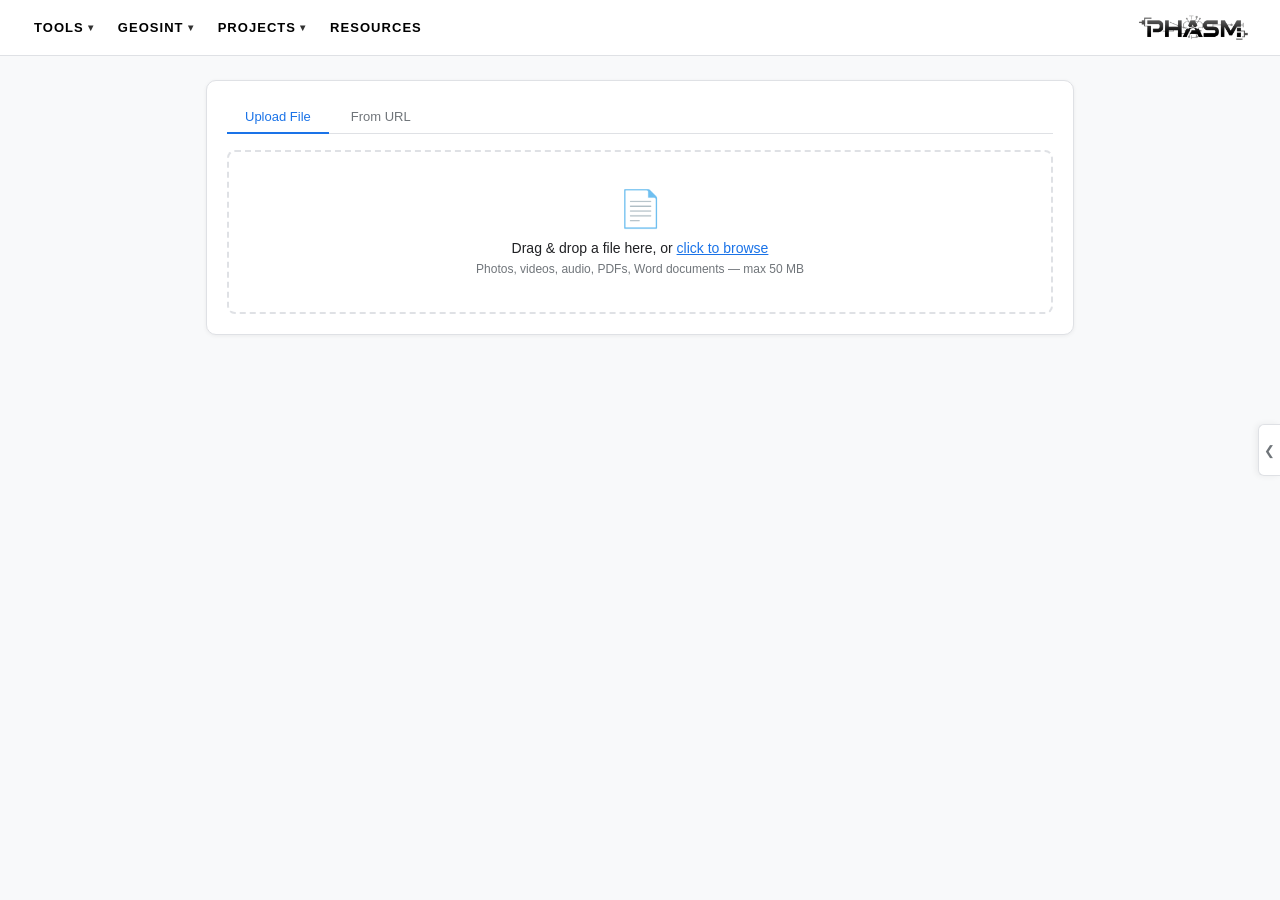
<file: static/metadata.html>
<!DOCTYPE html>
<html lang="en">
<head>
  <meta charset="UTF-8">
  <meta name="viewport" content="width=device-width, initial-scale=1.0">
  <title>Metadata Extractor — OSINTel-toolkit</title>
  <link rel="stylesheet" href="/static/style.css">
</head>
<body class="meta-page">

<!-- App header -->
<header class="app-header">
  <nav class="app-nav">
    <div class="nav-group">
      <button class="nav-group-btn" aria-expanded="false">TOOLS <span class="nav-caret">&#9662;</span></button>
      <div class="nav-dropdown">
        <a href="/" class="nav-dropdown-item">Telegram Scraper</a>
        <a href="/weblinks" class="nav-dropdown-item">Web Link Scraper</a>
      </div>
    </div>
    <div class="nav-group">
      <button class="nav-group-btn" aria-expanded="false">GEOSINT <span class="nav-caret">&#9662;</span></button>
      <div class="nav-dropdown">
        <a href="/shadowmap" class="nav-dropdown-item">ShadowMap</a>
        <a href="/metadata" class="nav-dropdown-item active">Metadata Extractor</a>
        <a href="/imgsearch" class="nav-dropdown-item">Image Reverse Search</a>
      </div>
    </div>
    <div class="nav-group">
      <button class="nav-group-btn" aria-expanded="false">PROJECTS <span class="nav-caret">&#9662;</span></button>
      <div class="nav-dropdown">
        <a href="#" class="nav-dropdown-item" onclick="window.phasmSidebar&&window.phasmSidebar.open('create');return false;">Create Project</a>
        <a href="#" class="nav-dropdown-item" onclick="window.phasmSidebar&&window.phasmSidebar.open('choose');return false;">Choose Project</a>
        <a href="#" class="nav-dropdown-item" onclick="window.phasmSidebar&&window.phasmSidebar.open('view');return false;">View Project</a>
      </div>
    </div>
    <a href="/resources" class="nav-direct-link">RESOURCES</a>
  </nav>
  <a href="/" class="app-logo">
    <img src="/static/phasm-logo.png" alt="OSINTel-toolkit">
  </a>
</header>

<div class="meta-body">

  <!-- Input panel -->
  <div class="meta-input-panel">
    <div class="meta-tabs">
      <button class="meta-tab active" id="tab-upload">Upload File</button>
      <button class="meta-tab" id="tab-url">From URL</button>
    </div>

    <!-- Upload tab -->
    <div class="meta-tab-panel" id="panel-upload">
      <div class="meta-dropzone" id="meta-dropzone">
        <input type="file" id="meta-file-input" class="meta-file-input"
          accept="image/*,video/*,audio/*,.pdf,.docx,.doc,.xlsx,.xls,.pptx,.ppt">
        <div class="meta-drop-icon">&#128196;</div>
        <div class="meta-drop-label">Drag &amp; drop a file here, or <span class="meta-drop-link">click to browse</span></div>
        <div class="meta-drop-hint">Photos, videos, audio, PDFs, Word documents — max 50 MB</div>
      </div>
    </div>

    <!-- URL tab -->
    <div class="meta-tab-panel hidden" id="panel-url">
      <div class="meta-url-row">
        <input type="url" id="meta-url-input" class="meta-url-input" placeholder="https://example.com/photo.jpg" autocomplete="off">
        <button id="meta-url-btn" class="meta-go-btn">Extract</button>
      </div>
      <div class="meta-url-hint">Enter a direct link to a file (image, PDF, audio, etc.)</div>
    </div>
  </div>

  <!-- Status -->
  <div class="meta-status" id="meta-status" style="display:none">
    <div class="mini-spin"></div>
    <span id="meta-status-text">Extracting metadata...</span>
  </div>

  <!-- Results -->
  <div class="meta-results" id="meta-results" style="display:none">
    <div class="meta-results-header">
      <div class="meta-results-title" id="meta-results-title"></div>
      <div class="meta-results-actions">
        <button class="meta-action-btn meta-pdf-btn" id="meta-pdf-btn">Export PDF</button>
        <button class="meta-action-btn meta-project-btn" id="meta-project-btn">Add to Project</button>
        <button class="meta-action-btn meta-clear-btn" id="meta-clear-btn">Clear</button>
      </div>
    </div>

    <!-- GPS map banner (shown when GPS coords found) -->
    <div class="meta-gps-banner" id="meta-gps-banner" style="display:none">
      <span class="meta-gps-icon">&#128205;</span>
      <span id="meta-gps-coords"></span>
      <div class="meta-gps-links" id="meta-gps-links"></div>
    </div>

    <div class="meta-categories" id="meta-categories"></div>
  </div>

</div>

<!-- Right sidebar -->
<div class="right-sidebar" id="right-sidebar"></div>
<button class="sidebar-tab" id="sidebar-tab" title="Show sidebar">&#10094;</button>

<script>
'use strict';

var currentData = null;

// ── Tabs ───────────────────────────────────────────────────────────────────
document.getElementById('tab-upload').addEventListener('click', function() { switchTab('upload'); });
document.getElementById('tab-url').addEventListener('click',    function() { switchTab('url'); });

function switchTab(name) {
  document.querySelectorAll('.meta-tab').forEach(function(t) { t.classList.remove('active'); });
  document.querySelectorAll('.meta-tab-panel').forEach(function(p) { p.classList.add('hidden'); });
  document.getElementById('tab-' + name).classList.add('active');
  document.getElementById('panel-' + name).classList.remove('hidden');
}

// ── Drag & drop / file input ───────────────────────────────────────────────
var dropzone  = document.getElementById('meta-dropzone');
var fileInput = document.getElementById('meta-file-input');

dropzone.addEventListener('click', function(e) {
  if (e.target !== fileInput) fileInput.click();
});

dropzone.addEventListener('dragover', function(e) {
  e.preventDefault(); dropzone.classList.add('dragover');
});
dropzone.addEventListener('dragleave', function() { dropzone.classList.remove('dragover'); });
dropzone.addEventListener('drop', function(e) {
  e.preventDefault(); dropzone.classList.remove('dragover');
  var file = e.dataTransfer.files[0];
  if (file) uploadFile(file);
});

fileInput.addEventListener('change', function() {
  if (fileInput.files[0]) uploadFile(fileInput.files[0]);
});

function uploadFile(file) {
  setLoading('Extracting metadata from ' + file.name + '...');
  var form = new FormData();
  form.append('file', file);
  fetch('/api/metadata/upload', { method: 'POST', body: form })
    .then(function(r) { if (!r.ok) return r.json().then(function(d) { throw new Error(d.detail || 'HTTP ' + r.status); }); return r.json(); })
    .then(function(data) { setLoading(false); showResults(data); })
    .catch(function(e) { showError(e.message); });
}

// ── URL extraction ─────────────────────────────────────────────────────────
document.getElementById('meta-url-btn').addEventListener('click', doUrlExtract);
document.getElementById('meta-url-input').addEventListener('keydown', function(e) {
  if (e.key === 'Enter') doUrlExtract();
});

function doUrlExtract() {
  var url = document.getElementById('meta-url-input').value.trim();
  if (!url) return;
  setLoading('Downloading and extracting metadata...');
  fetch('/api/metadata/url', {
    method: 'POST',
    headers: { 'Content-Type': 'application/json' },
    body: JSON.stringify({ url: url })
  })
  .then(function(r) { if (!r.ok) return r.json().then(function(d) { throw new Error(d.detail || 'HTTP ' + r.status); }); return r.json(); })
  .then(function(data) { setLoading(false); showResults(data); })
  .catch(function(e) { showError(e.message); });
}

// ── Render results ─────────────────────────────────────────────────────────
function showResults(data) {
  currentData = data;
  document.getElementById('meta-results').style.display = '';
  document.getElementById('meta-results-title').textContent = data.filename + ' \u00b7 ' + data.mime_type;

  // GPS banner
  var gpsBanner = document.getElementById('meta-gps-banner');
  if (data.gps) {
    var lat = data.gps.lat, lon = data.gps.lon;
    document.getElementById('meta-gps-coords').textContent =
      'GPS: ' + Math.abs(lat).toFixed(6) + '\u00b0 ' + (lat >= 0 ? 'N' : 'S') + ',  ' +
      Math.abs(lon).toFixed(6) + '\u00b0 ' + (lon >= 0 ? 'E' : 'W');
    var linksEl = document.getElementById('meta-gps-links');
    linksEl.textContent = '';
    [
      ['Google Maps', 'https://maps.google.com/?q=' + lat + ',' + lon],
      ['OpenStreetMap', 'https://www.openstreetmap.org/?mlat=' + lat + '&mlon=' + lon + '&zoom=15'],
    ].forEach(function(item) {
      var a = document.createElement('a');
      a.href = item[1]; a.target = '_blank'; a.rel = 'noopener noreferrer';
      a.textContent = item[0]; a.className = 'meta-gps-map-link';
      linksEl.appendChild(a);
    });
    gpsBanner.style.display = '';
  } else {
    gpsBanner.style.display = 'none';
  }

  // Categories
  var cats = document.getElementById('meta-categories');
  cats.textContent = '';
  data.categories.forEach(function(cat) {
    var card = document.createElement('div');
    card.className = 'meta-card';

    var hdr = document.createElement('div');
    hdr.className = 'meta-card-hdr';
    hdr.textContent = cat.name;
    card.appendChild(hdr);

    var table = document.createElement('table');
    table.className = 'meta-table';
    cat.fields.forEach(function(f) {
      var tr = document.createElement('tr');
      var th = document.createElement('th');
      th.className = 'meta-th'; th.textContent = f.key;
      var td = document.createElement('td');
      td.className = 'meta-td';

      // Render map links as clickable
      if (f.key === 'Google Maps' || f.key === 'OpenStreetMap') {
        var a = document.createElement('a');
        a.href = f.value; a.target = '_blank'; a.rel = 'noopener noreferrer';
        a.textContent = f.value; td.appendChild(a);
      } else {
        td.textContent = f.value;
      }

      // Copy button
      var copyBtn = document.createElement('button');
      copyBtn.className = 'meta-copy-btn'; copyBtn.title = 'Copy';
      copyBtn.textContent = '\u29C5';
      copyBtn.addEventListener('click', function() {
        navigator.clipboard.writeText(f.value).then(function() {
          copyBtn.textContent = '\u2713';
          setTimeout(function() { copyBtn.textContent = '\u29C5'; }, 1500);
        });
      });
      td.appendChild(copyBtn);

      tr.appendChild(th); tr.appendChild(td);
      table.appendChild(tr);
    });
    card.appendChild(table);
    cats.appendChild(card);
  });
}

function setLoading(msg) {
  document.getElementById('meta-results').style.display = 'none';
  var s = document.getElementById('meta-status');
  if (msg) {
    document.getElementById('meta-status-text').textContent = msg;
    s.style.display = 'flex';
  } else {
    s.style.display = 'none';
  }
}

function showError(msg) {
  document.getElementById('meta-status').style.display = 'flex';
  document.querySelector('#meta-status .mini-spin').style.display = 'none';
  document.getElementById('meta-status-text').textContent = 'Error: ' + msg;
}

document.getElementById('meta-clear-btn').addEventListener('click', function() {
  currentData = null;
  document.getElementById('meta-results').style.display = 'none';
  document.getElementById('meta-status').style.display = 'none';
  document.querySelector('#meta-status .mini-spin').style.display = '';
  fileInput.value = '';
  document.getElementById('meta-url-input').value = '';
});

// ── Local toast ────────────────────────────────────────────────────────────
function metaToast(msg, isErr) {
  var t = document.getElementById('toast');
  if (!t) {
    t = document.createElement('div'); t.id = 'toast';
    t.className = 'toast hidden'; document.body.appendChild(t);
  }
  t.textContent = msg;
  t.className = 'toast ' + (isErr ? 'err' : 'ok');
  clearTimeout(t._timer);
  t._timer = setTimeout(function() { t.className = 'toast hidden'; }, 3500);
}

// ── Add to Project ─────────────────────────────────────────────────────────
document.getElementById('meta-project-btn').addEventListener('click', function() {
  if (!currentData) return;

  var btn = document.getElementById('meta-project-btn');

  // Resolve active project directly from localStorage
  var activeProject = null;
  try { activeProject = JSON.parse(localStorage.getItem('phasm_project') || 'null'); } catch(e) {}

  if (!activeProject) {
    metaToast('No active project — open Projects \u2192 Choose Project first.', true);
    return;
  }

  btn.disabled = true; btn.textContent = 'Saving\u2026';

  var html = buildMetaPdfHtml(currentData);
  var stem = currentData.filename.replace(/\.[^.]+$/, '').replace(/[^a-zA-Z0-9_\-]/g, '_');
  var sourceRef = new Date().toISOString().slice(0, 10) + '_' + stem;

  fetch('/api/projects/' + activeProject.id + '/file', {
    method: 'POST',
    headers: { 'Content-Type': 'application/json' },
    body: JSON.stringify({ source_type: 'Metadata Extractor', source_ref: sourceRef, content: html })
  })
  .then(function(r) { if (!r.ok) return r.json().then(function(d) { throw new Error(d.detail || 'HTTP ' + r.status); }); return r.json(); })
  .then(function() {
    btn.disabled = false; btn.textContent = 'Add to Project';
    metaToast('Saved to "' + sourceRef + '.html" in "' + activeProject.name + '".');
  })
  .catch(function(e) {
    btn.disabled = false; btn.textContent = 'Add to Project';
    metaToast('Export failed: ' + e.message, true);
  });
});

// ── PDF export ─────────────────────────────────────────────────────────────
document.getElementById('meta-pdf-btn').addEventListener('click', function() {
  if (!currentData) return;
  var html = buildMetaPdfHtml(currentData);
  var blob = new Blob([html], { type: 'text/html; charset=utf-8' });
  var blobUrl = URL.createObjectURL(blob);
  var win = window.open(blobUrl, '_blank');
  if (!win) { alert('Please allow popups for this site to export PDF.'); URL.revokeObjectURL(blobUrl); return; }
  win.addEventListener('load', function() { win.print(); URL.revokeObjectURL(blobUrl); });
});

function escH(s) {
  if (s == null) return '';
  return String(s).replace(/&/g,'&amp;').replace(/</g,'&lt;').replace(/>/g,'&gt;').replace(/"/g,'&quot;');
}

function buildMetaPdfHtml(data) {
  var catHtml = data.categories.map(function(cat) {
    var rows = cat.fields.map(function(f) {
      var val = (f.key === 'Google Maps' || f.key === 'OpenStreetMap')
        ? '<a href="' + escH(f.value) + '">' + escH(f.value) + '</a>'
        : escH(f.value);
      return '<tr><th style="text-align:left;padding:5px 12px 5px 0;font-size:12px;color:#555;white-space:nowrap;vertical-align:top;width:160px">' +
        escH(f.key) + '</th><td style="padding:5px 0;font-size:12px;word-break:break-word">' + val + '</td></tr>';
    }).join('');
    return '<div style="margin-bottom:20px">' +
      '<div style="font-size:13px;font-weight:700;color:#202124;border-bottom:2px solid #e8eaed;padding-bottom:4px;margin-bottom:8px">' + escH(cat.name) + '</div>' +
      '<table style="border-collapse:collapse;width:100%">' + rows + '</table></div>';
  }).join('');

  var gpsBanner = data.gps
    ? '<div style="background:#e8f5e9;border:1px solid #a5d6a7;border-radius:6px;padding:10px 14px;margin-bottom:20px;font-size:13px">' +
      '&#128205; GPS: ' + Math.abs(data.gps.lat).toFixed(6) + '° ' + (data.gps.lat >= 0 ? 'N' : 'S') + ', ' +
      Math.abs(data.gps.lon).toFixed(6) + '° ' + (data.gps.lon >= 0 ? 'E' : 'W') +
      '  &nbsp; <a href="https://maps.google.com/?q=' + data.gps.lat + ',' + data.gps.lon + '">Google Maps</a>' +
      '</div>'
    : '';

  return '<!DOCTYPE html><html lang="en"><head><meta charset="UTF-8">' +
    '<title>Metadata — ' + escH(data.filename) + '</title>' +
    '<style>body{font-family:Arial,sans-serif;margin:36px;color:#202124}' +
    'h1{font-size:18px;margin-bottom:2px}' +
    '.sub{font-size:12px;color:#70757a;margin-bottom:20px}' +
    'a{color:#1a73e8}@media print{body{margin:0}}</style>' +
    '</head><body>' +
    '<h1>Metadata: ' + escH(data.filename) + '</h1>' +
    '<div class="sub">' + escH(data.mime_type) + ' &nbsp;&middot;&nbsp; ' + escH(fmtSize(data.file_size)) + '</div>' +
    gpsBanner + catHtml + '</body></html>';
}

function fmtSize(n) {
  var units = ['B','KB','MB','GB'];
  var i = 0;
  while (n >= 1024 && i < units.length - 1) { n /= 1024; i++; }
  return (i === 0 ? n : n.toFixed(1)) + ' ' + units[i];
}
</script>

<script src="/static/nav.js"></script>
<script src="/static/sidebar.js"></script>
</body>
</html>
</file>
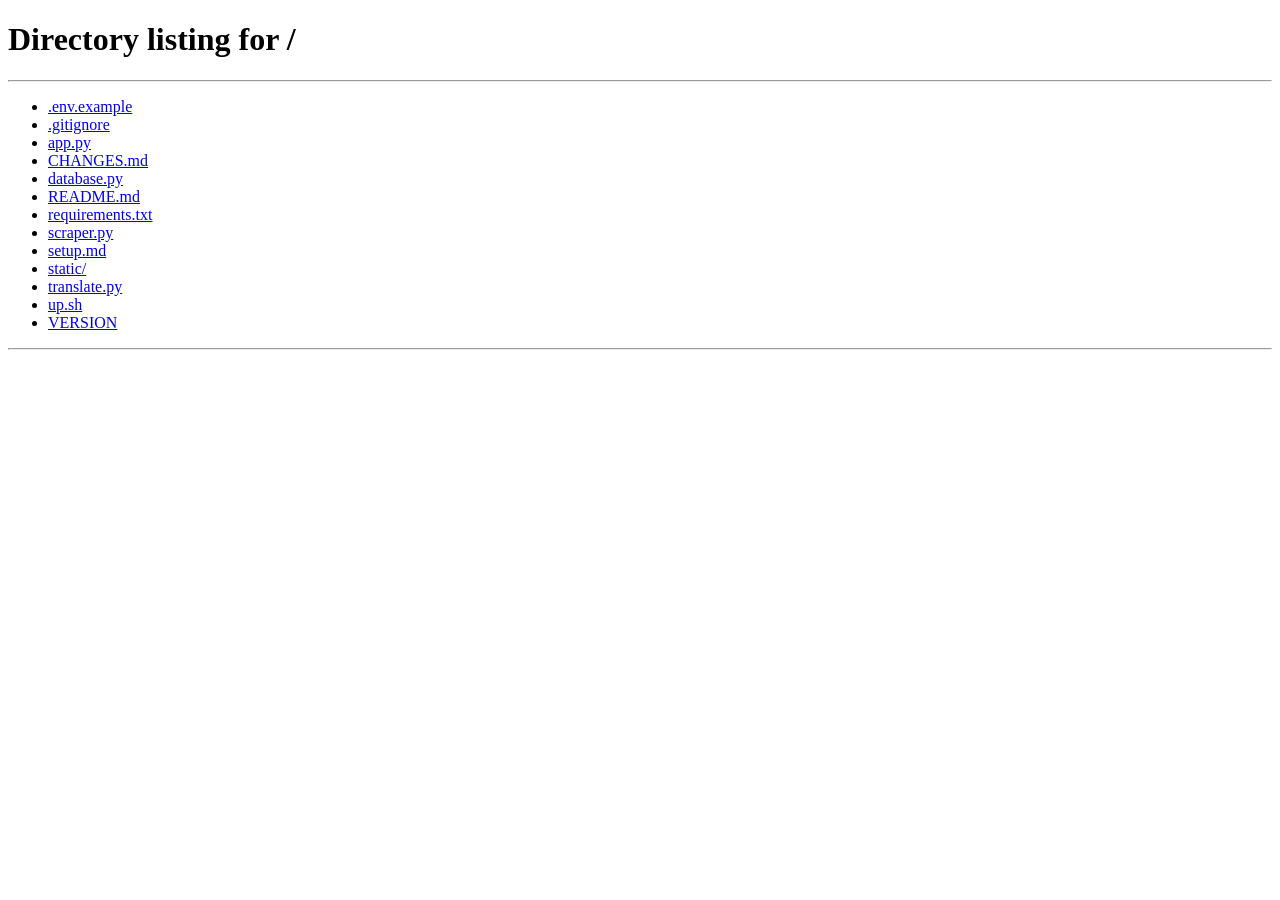
<file: static/results.html>
<!DOCTYPE html>
<html lang="en">
<head>
  <meta charset="UTF-8">
  <meta name="viewport" content="width=device-width, initial-scale=1.0">
  <title>Search Results — OSINTel-toolkit</title>
  <link rel="stylesheet" href="/static/style.css">
</head>
<body>

<!-- App header -->
<header class="app-header">
  <nav class="app-nav">
    <div class="nav-group">
      <button class="nav-group-btn" aria-expanded="false">TOOLS <span class="nav-caret">&#9662;</span></button>
      <div class="nav-dropdown">
        <a href="/" class="nav-dropdown-item active">Telegram Scraper</a>
        <a href="/weblinks" class="nav-dropdown-item">Web Link Scraper</a>
      </div>
    </div>
    <div class="nav-group">
      <button class="nav-group-btn" aria-expanded="false">GEOSINT <span class="nav-caret">&#9662;</span></button>
      <div class="nav-dropdown">
        <a href="/shadowmap" class="nav-dropdown-item">ShadowMap</a>
        <a href="/metadata" class="nav-dropdown-item">Metadata Extractor</a>
        <a href="/imgsearch" class="nav-dropdown-item">Image Reverse Search</a>
      </div>
    </div>
    <div class="nav-group">
      <button class="nav-group-btn" aria-expanded="false">PROJECTS <span class="nav-caret">&#9662;</span></button>
      <div class="nav-dropdown">
        <a href="#" class="nav-dropdown-item" onclick="window.phasmSidebar&&window.phasmSidebar.open('create');return false;">Create Project</a>
        <a href="#" class="nav-dropdown-item" onclick="window.phasmSidebar&&window.phasmSidebar.open('choose');return false;">Choose Project</a>
        <a href="#" class="nav-dropdown-item" onclick="window.phasmSidebar&&window.phasmSidebar.open('view');return false;">View Project</a>
      </div>
    </div>
    <a href="/resources" class="nav-direct-link">RESOURCES</a>
  </nav>
  <a href="/" class="app-logo">
    <img src="/static/phasm-logo.png" alt="OSINTel-toolkit">
  </a>
</header>

<!-- Search subheader -->
<div class="results-subheader">
  <div class="search-container">
    <form id="search-form">
      <div class="search-wrap">
        <button type="button" class="search-btn">
          <svg xmlns="http://www.w3.org/2000/svg" width="18" height="18" viewBox="0 0 24 24" fill="none" stroke="currentColor" stroke-width="2" stroke-linecap="round" stroke-linejoin="round">
            <circle cx="11" cy="11" r="8"/><line x1="21" y1="21" x2="16.65" y2="16.65"/>
          </svg>
        </button>
        <input id="q" type="text" autocomplete="off" placeholder="Search...">
        <button type="submit" class="search-btn">
          <svg xmlns="http://www.w3.org/2000/svg" width="18" height="18" viewBox="0 0 24 24" fill="currentColor">
            <path d="M8 5v14l11-7z"/>
          </svg>
        </button>
      </div>
    </form>
  </div>
</div>

<div class="results-body">
  <div class="sort-tabs" id="sort-tabs">
    <div class="sort-tab" data-sort="relevance">Best match</div>
    <div class="sort-tab" data-sort="date">Most recent</div>
    <div class="sort-tab" data-sort="views">Most viewed</div>
  </div>

  <div class="channel-filter" id="channel-filter" style="display:none">
    <span style="font-size:13px;color:#70757a">Filtered by:</span>
    <span class="channel-chip">
      <span id="filter-chip-name"></span>
      <span class="remove" id="remove-filter" style="cursor:pointer">x</span>
    </span>
  </div>

  <div class="results-meta" id="results-meta"></div>
  <div id="results-container"></div>
  <div class="pagination" id="pagination"></div>
</div>

<script>
'use strict';

const params = new URLSearchParams(location.search);
let query         = params.get('q') || '';
let page          = parseInt(params.get('page') || '1', 10);
let sort          = params.get('sort') || 'relevance';
let channelFilter = params.get('channel') || '';

document.getElementById('q').value = query;

document.querySelectorAll('.sort-tab').forEach(function(tab) {
  if (tab.dataset.sort === sort) tab.classList.add('active');
  tab.addEventListener('click', function() { sort = tab.dataset.sort; page = 1; navigate(); });
});

if (channelFilter) {
  document.getElementById('channel-filter').style.display = 'flex';
  document.getElementById('filter-chip-name').textContent = '@' + channelFilter;
}
document.getElementById('remove-filter').addEventListener('click', function() {
  channelFilter = ''; page = 1; navigate();
});

document.getElementById('search-form').addEventListener('submit', function(e) {
  e.preventDefault();
  query = document.getElementById('q').value.trim();
  page = 1; channelFilter = ''; navigate();
});

function navigate() {
  var p = new URLSearchParams({ q: query, page: page, sort: sort });
  if (channelFilter) p.set('channel', channelFilter);
  location.href = '/results?' + p.toString();
}

/* Build highlighted text using DOM nodes only — no innerHTML */
function makeHighlightedText(text, queryStr) {
  var frag = document.createDocumentFragment();
  if (!queryStr || !queryStr.trim()) {
    frag.appendChild(document.createTextNode(text));
    return frag;
  }
  var words = queryStr.trim().split(/\s+/)
    .filter(Boolean)
    .map(function(w) { return w.replace(/[.*+?^${}()|[\]\\]/g, '\\$&'); });
  if (!words.length) {
    frag.appendChild(document.createTextNode(text));
    return frag;
  }
  var re = new RegExp('(' + words.join('|') + ')', 'gi');
  var lastIndex = 0;
  var match;
  while ((match = re.exec(text)) !== null) {
    if (match.index > lastIndex) {
      frag.appendChild(document.createTextNode(text.slice(lastIndex, match.index)));
    }
    var em = document.createElement('em');
    em.textContent = match[0];
    frag.appendChild(em);
    lastIndex = re.lastIndex;
  }
  if (lastIndex < text.length) {
    frag.appendChild(document.createTextNode(text.slice(lastIndex)));
  }
  return frag;
}

function formatDate(dateStr) {
  if (!dateStr) return '';
  var d = new Date(dateStr.includes('Z') ? dateStr : dateStr + 'Z');
  return d.toLocaleDateString('en-US', { year: 'numeric', month: 'short', day: 'numeric' });
}

function formatNumber(n) {
  if (!n) return '0';
  if (n >= 1000000) return (n / 1000000).toFixed(1) + 'M';
  if (n >= 1000) return (n / 1000).toFixed(1) + 'K';
  return n.toLocaleString();
}

function safeTelegramUrl(url) {
  if (!url) return null;
  try {
    var u = new URL(url);
    if (u.protocol === 'https:' && u.hostname === 't.me') return url;
  } catch (_) {}
  return null;
}

function el(tag, cls, text) {
  var e = document.createElement(tag);
  if (cls) e.className = cls;
  if (text !== undefined) e.textContent = text;
  return e;
}

function buildResultCard(r) {
  var card = el('div', 'result-card');

  // Source line
  var sourceLine = el('div', 'source-line');
  var icon = el('div', 'channel-icon', (r.channel_title || '?')[0].toUpperCase());
  sourceLine.appendChild(icon);
  sourceLine.appendChild(el('span', 'channel-name', r.channel_title || ''));

  var handle = el('span', 'channel-handle');
  handle.appendChild(document.createTextNode(' \u00b7 '));
  var chanUrl = safeTelegramUrl(r.channel_url);
  if (r.channel_username && chanUrl) {
    var ca = el('a');
    ca.href = chanUrl;
    ca.target = '_blank';
    ca.rel = 'noopener noreferrer';
    ca.textContent = '@' + r.channel_username;
    handle.appendChild(ca);
  } else if (r.channel_username) {
    handle.appendChild(document.createTextNode('@' + r.channel_username));
  }
  sourceLine.appendChild(handle);
  card.appendChild(sourceLine);

  // Title
  var titleText = (r.snippet || '').split('\n')[0].trim().slice(0, 80) || r.channel_title;
  var titleEl = el('div', 'result-title');
  var msgUrl = safeTelegramUrl(r.message_url);
  if (msgUrl) {
    var ta = el('a');
    ta.href = msgUrl;
    ta.target = '_blank';
    ta.rel = 'noopener noreferrer';
    ta.appendChild(makeHighlightedText(titleText, query));
    titleEl.appendChild(ta);
  } else {
    titleEl.appendChild(makeHighlightedText(titleText, query));
  }
  card.appendChild(titleEl);

  // URL display
  if (msgUrl) {
    card.appendChild(el('div', 'result-url', msgUrl));
  }

  // Snippet
  var snippetEl = el('div', 'result-snippet');
  snippetEl.appendChild(makeHighlightedText(r.snippet || '', query));
  card.appendChild(snippetEl);

  // Meta
  var metaEl = el('div', 'result-meta');
  metaEl.appendChild(el('span', null, formatDate(r.date)));
  if (r.views > 0) metaEl.appendChild(el('span', null, formatNumber(r.views) + ' views'));
  if (r.sender_name) metaEl.appendChild(el('span', null, 'by ' + r.sender_name));
  if (r.has_media) {
    var badge = el('span', 'media-badge', '\uD83D\uDCCE media');
    metaEl.appendChild(badge);
  }
  if (r.channel_username) {
    var filterSpan = el('span');
    var filterLink = el('a', null, 'Filter by this channel');
    filterLink.href = '#';
    filterLink.addEventListener('click', (function(ch) {
      return function(e) {
        e.preventDefault();
        channelFilter = ch;
        page = 1;
        navigate();
      };
    })(r.channel_username));
    filterSpan.appendChild(filterLink);
    metaEl.appendChild(filterSpan);
  }
  card.appendChild(metaEl);
  return card;
}

function renderResults(data) {
  var metaEl = document.getElementById('results-meta');
  if (data.total === 0) {
    metaEl.textContent = 'No results found.';
  } else {
    var start = (data.page - 1) * 10 + 1;
    var end = Math.min(data.page * 10, data.total);
    metaEl.textContent = 'About ' + data.total.toLocaleString() + ' results (messages ' + start + '\u2013' + end + ')';
  }

  var container = document.getElementById('results-container');
  while (container.firstChild) container.removeChild(container.firstChild);

  if (!data.results || data.results.length === 0) {
    var empty = el('div', 'empty-state');
    var h2 = el('h2');
    h2.appendChild(document.createTextNode('No results for "'));
    var strong = el('strong', null, query);
    h2.appendChild(strong);
    h2.appendChild(document.createTextNode('"'));
    var p = el('p');
    p.appendChild(document.createTextNode('Try different keywords, or '));
    var a = el('a', null, 'browse indexed channels');
    a.href = '/channels';
    p.appendChild(a);
    p.appendChild(document.createTextNode('.'));
    empty.appendChild(h2);
    empty.appendChild(p);
    container.appendChild(empty);
    return;
  }

  data.results.forEach(function(r) { container.appendChild(buildResultCard(r)); });
  renderPagination(data.page, data.pages);
}

function renderPagination(current, total) {
  var el2 = document.getElementById('pagination');
  while (el2.firstChild) el2.removeChild(el2.firstChild);
  if (total <= 1) return;

  var pages = [];
  if (total <= 7) {
    for (var i = 1; i <= total; i++) pages.push(i);
  } else {
    pages = [1];
    if (current > 3) pages.push('...');
    for (var p2 = Math.max(2, current - 1); p2 <= Math.min(total - 1, current + 1); p2++) pages.push(p2);
    if (current < total - 2) pages.push('...');
    pages.push(total);
  }

  function makeBtn(label, disabled, active, onClick) {
    var btn = document.createElement('button');
    btn.className = 'page-btn' + (active ? ' active' : '');
    btn.textContent = label;
    btn.disabled = disabled;
    if (!disabled && !active && onClick) btn.addEventListener('click', onClick);
    return btn;
  }

  el2.appendChild(makeBtn('\u2039', current === 1, false, function() { page = current - 1; navigate(); }));
  pages.forEach(function(p3) {
    if (p3 === '...') {
      el2.appendChild(makeBtn('\u2026', true, false, null));
    } else {
      el2.appendChild(makeBtn(p3, false, p3 === current, function(n) {
        return function() { page = n; navigate(); };
      }(p3)));
    }
  });
  el2.appendChild(makeBtn('\u203a', current === total, false, function() { page = current + 1; navigate(); }));
}

if (!query) {
  window.location.href = '/';
} else {
  document.title = query + ' \u2014 OSINTel-toolkit';

  var spinner = document.createElement('div');
  spinner.className = 'spinner';
  document.getElementById('results-container').appendChild(spinner);

  var apiParams = new URLSearchParams({ q: query, page: page, sort: sort });
  if (channelFilter) apiParams.set('channel', channelFilter);

  fetch('/api/search?' + apiParams.toString())
    .then(function(r) {
      if (!r.ok) throw new Error('HTTP ' + r.status);
      return r.json();
    })
    .then(renderResults)
    .catch(function(err) {
      var container = document.getElementById('results-container');
      while (container.firstChild) container.removeChild(container.firstChild);
      var msg = document.createElement('div');
      msg.className = 'empty-state';
      var h2 = document.createElement('h2');
      h2.textContent = 'Something went wrong';
      var p = document.createElement('p');
      p.textContent = (err && err.message) ? err.message : 'Could not load results.';
      msg.appendChild(h2);
      msg.appendChild(p);
      container.appendChild(msg);
    });
}
</script>
<!-- Right sidebar -->
<div class="right-sidebar" id="right-sidebar"></div>
<button class="sidebar-tab" id="sidebar-tab" title="Show sidebar">❯</button>

<script src="/static/nav.js"></script>
<script src="/static/sidebar.js"></script>
</body>
</html>
</file>
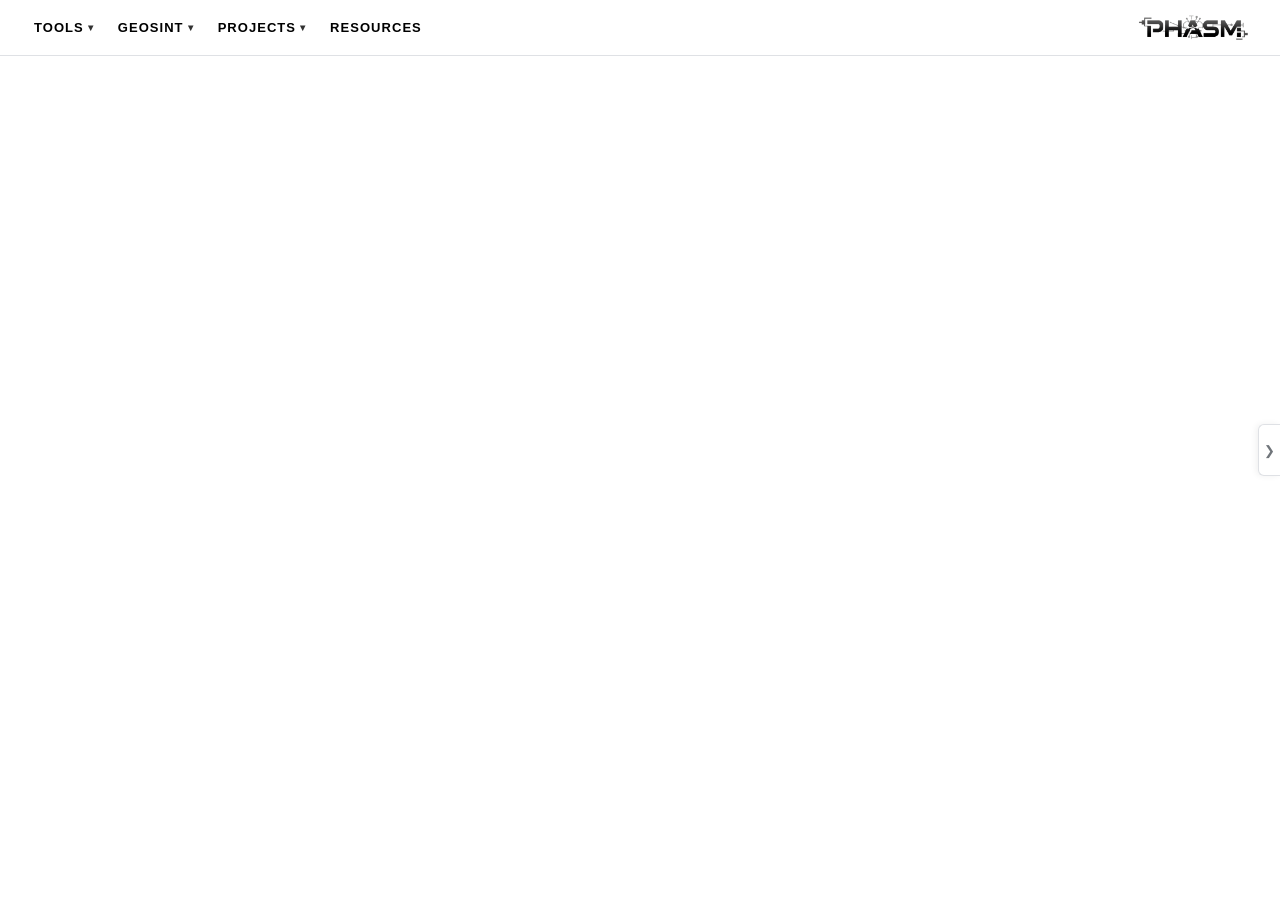
<file: static/shadowmap.html>
<!DOCTYPE html>
<html lang="en">
<head>
  <meta charset="UTF-8">
  <meta name="viewport" content="width=device-width, initial-scale=1.0">
  <title>ShadowMap — OSINTel-toolkit</title>
  <link rel="stylesheet" href="/static/style.css">
  <style>
    .tool-frame-page { display:flex; flex-direction:column; height:100vh; overflow:hidden; }
    .tool-frame-page .app-header { flex-shrink:0; }
    .tool-iframe { flex:1; width:100%; border:none; display:block; }
    .iframe-blocked {
      display:none; flex:1; align-items:center; justify-content:center;
      flex-direction:column; gap:14px; background:#f8f9fa;
      text-align:center; padding:40px;
    }
    .iframe-blocked h2 { font-size:20px; color:#202124; margin:0; }
    .iframe-blocked p  { font-size:14px; color:#70757a; margin:0; max-width:420px; }
    .iframe-blocked a  {
      display:inline-block; margin-top:8px; padding:10px 22px;
      background:#1a73e8; color:#fff; border-radius:6px;
      text-decoration:none; font-size:14px; font-weight:500;
    }
    .iframe-blocked a:hover { background:#1558d6; }
  </style>
</head>
<body class="tool-frame-page">

<header class="app-header">
  <nav class="app-nav">
    <div class="nav-group">
      <button class="nav-group-btn" aria-expanded="false">TOOLS <span class="nav-caret">&#9662;</span></button>
      <div class="nav-dropdown">
        <a href="/" class="nav-dropdown-item">Telegram Scraper</a>
        <a href="/weblinks" class="nav-dropdown-item">Web Link Scraper</a>
      </div>
    </div>
    <div class="nav-group">
      <button class="nav-group-btn" aria-expanded="false">GEOSINT <span class="nav-caret">&#9662;</span></button>
      <div class="nav-dropdown">
        <a href="/shadowmap" class="nav-dropdown-item active">ShadowMap</a>
        <a href="/metadata" class="nav-dropdown-item">Metadata Extractor</a>
        <a href="/imgsearch" class="nav-dropdown-item">Image Reverse Search</a>
      </div>
    </div>
    <div class="nav-group">
      <button class="nav-group-btn" aria-expanded="false">PROJECTS <span class="nav-caret">&#9662;</span></button>
      <div class="nav-dropdown">
        <a href="#" class="nav-dropdown-item" onclick="window.phasmSidebar&&window.phasmSidebar.open('create');return false;">Create Project</a>
        <a href="#" class="nav-dropdown-item" onclick="window.phasmSidebar&&window.phasmSidebar.open('choose');return false;">Choose Project</a>
        <a href="#" class="nav-dropdown-item" onclick="window.phasmSidebar&&window.phasmSidebar.open('view');return false;">View Project</a>
      </div>
    </div>
    <a href="/resources" class="nav-direct-link">RESOURCES</a>
  </nav>
  <a href="/" class="app-logo">
    <img src="/static/phasm-logo.png" alt="OSINTel-toolkit">
  </a>
</header>

<iframe
  id="tool-iframe"
  class="tool-iframe"
  src="https://app.shadowmap.org/"
  title="ShadowMap"
  allow="geolocation; fullscreen"
  loading="lazy">
</iframe>

<div class="iframe-blocked" id="iframe-blocked">
  <h2>ShadowMap cannot be embedded</h2>
  <p>This site blocks embedding via its security policy.</p>
  <a href="https://app.shadowmap.org/" target="_blank" rel="noopener noreferrer">Open ShadowMap in a new tab &#x2197;</a>
</div>

<!-- Right sidebar -->
<div class="right-sidebar" id="right-sidebar"></div>
<button class="sidebar-tab" id="sidebar-tab" title="Show sidebar">❯</button>

<script src="/static/nav.js"></script>
<script src="/static/sidebar.js"></script>
<script>
'use strict';
var iframe = document.getElementById('tool-iframe');
var blocked = document.getElementById('iframe-blocked');
iframe.addEventListener('load', function() {
  try {
    var doc = iframe.contentDocument;
    if (doc && doc.body && doc.body.innerHTML === '') {
      iframe.style.display = 'none';
      blocked.style.display = 'flex';
    }
  } catch (e) { /* cross-origin loaded fine */ }
});
</script>
</body>
</html>
</file>
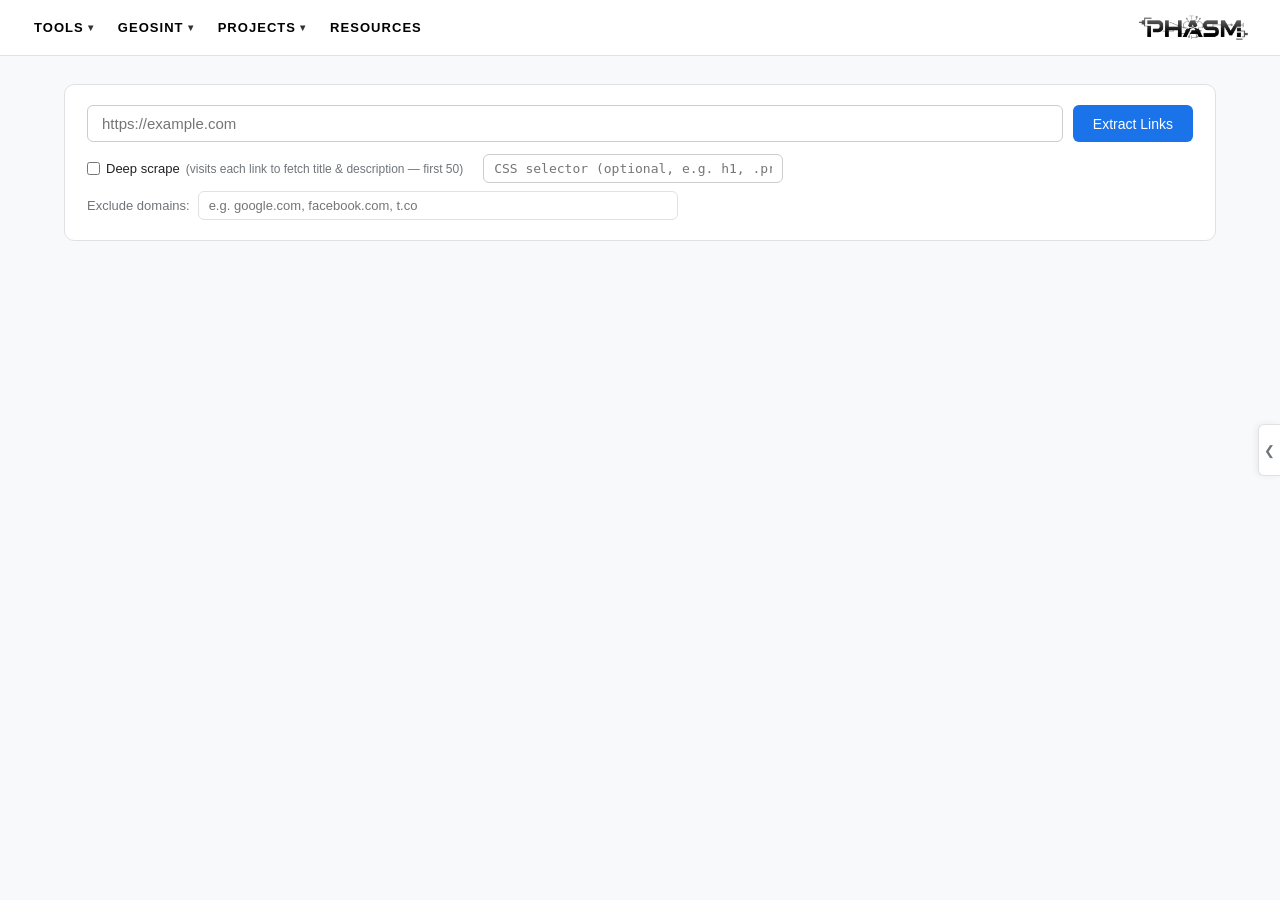
<file: static/weblinks.html>
<!DOCTYPE html>
<html lang="en">
<head>
  <meta charset="UTF-8">
  <meta name="viewport" content="width=device-width, initial-scale=1.0">
  <title>Web Link Scraper — OSINTel-toolkit</title>
  <link rel="stylesheet" href="/static/style.css">
</head>
<body class="wl-page">

<!-- App header -->
<header class="app-header">
  <nav class="app-nav">
    <div class="nav-group">
      <button class="nav-group-btn" aria-expanded="false">TOOLS <span class="nav-caret">&#9662;</span></button>
      <div class="nav-dropdown">
        <a href="/" class="nav-dropdown-item">Telegram Scraper</a>
        <a href="/weblinks" class="nav-dropdown-item active">Web Link Scraper</a>
      </div>
    </div>
    <div class="nav-group">
      <button class="nav-group-btn" aria-expanded="false">GEOSINT <span class="nav-caret">&#9662;</span></button>
      <div class="nav-dropdown">
        <a href="/shadowmap" class="nav-dropdown-item">ShadowMap</a>
        <a href="/metadata" class="nav-dropdown-item">Metadata Extractor</a>
        <a href="/imgsearch" class="nav-dropdown-item">Image Reverse Search</a>
      </div>
    </div>
    <div class="nav-group">
      <button class="nav-group-btn" aria-expanded="false">PROJECTS <span class="nav-caret">&#9662;</span></button>
      <div class="nav-dropdown">
        <a href="#" class="nav-dropdown-item" onclick="window.phasmSidebar&&window.phasmSidebar.open('create');return false;">Create Project</a>
        <a href="#" class="nav-dropdown-item" onclick="window.phasmSidebar&&window.phasmSidebar.open('choose');return false;">Choose Project</a>
        <a href="#" class="nav-dropdown-item" onclick="window.phasmSidebar&&window.phasmSidebar.open('view');return false;">View Project</a>
      </div>
    </div>
    <a href="/resources" class="nav-direct-link">RESOURCES</a>
  </nav>
  <a href="/" class="app-logo">
    <img src="/static/phasm-logo.png" alt="OSINTel-toolkit">
  </a>
</header>

<!-- Page body -->
<div class="wl-body">

  <!-- Input panel -->
  <div class="wl-input-panel">
    <div class="wl-input-row">
      <input id="wl-url" type="url" class="wl-url-input" placeholder="https://example.com" autocomplete="off">
      <button id="wl-go-btn" class="wl-go-btn">Extract Links</button>
    </div>
    <div class="wl-options-row">
      <label class="wl-toggle-label">
        <input type="checkbox" id="wl-deep"> Deep scrape
        <span class="wl-hint">(visits each link to fetch title &amp; description — first 50)</span>
      </label>
      <input id="wl-selector" type="text" class="wl-selector-input" placeholder="CSS selector (optional, e.g. h1, .price)">
    </div>
    <div class="wl-exclude-row">
      <label class="wl-exclude-label" for="wl-exclude">Exclude domains:</label>
      <input id="wl-exclude" type="text" class="wl-exclude-input" placeholder="e.g. google.com, facebook.com, t.co" autocomplete="off">
    </div>
  </div>

  <!-- Status / progress -->
  <div class="wl-status" id="wl-status" style="display:none">
    <div class="mini-spin" id="wl-spin"></div>
    <span id="wl-status-text">Fetching...</span>
  </div>

  <!-- Toolbar (shown after results) -->
  <div class="wl-toolbar" id="wl-toolbar" style="display:none">
    <div class="wl-toolbar-left">
      <span class="wl-result-count" id="wl-result-count"></span>
      <select id="wl-tld-filter" class="wl-tld-filter">
        <option value="">All TLDs</option>
      </select>
    </div>
    <div class="wl-toolbar-right">
      <button id="wl-csv-btn" class="wl-action-btn">Export CSV</button>
      <button id="wl-pdf-btn" class="wl-action-btn wl-pdf-btn">Export PDF</button>
      <button id="wl-clear-btn" class="wl-action-btn wl-clear-btn">Clear</button>
    </div>
  </div>

  <!-- Results table -->
  <div class="wl-table-wrap" id="wl-table-wrap" style="display:none">
    <table class="wl-table">
      <thead>
        <tr>
          <th class="wl-th sortable" data-col="text">Link Text <span class="sort-arrow"></span></th>
          <th class="wl-th sortable" data-col="url">URL <span class="sort-arrow"></span></th>
          <th class="wl-th sortable" data-col="tld">TLD <span class="sort-arrow"></span></th>
          <th class="wl-th sortable wl-th-title" data-col="title">Page Title <span class="sort-arrow"></span></th>
          <th class="wl-th wl-th-desc">Description</th>
          <th class="wl-th wl-th-sel" id="wl-sel-header" style="display:none">Selector Data</th>
        </tr>
      </thead>
      <tbody id="wl-tbody"></tbody>
    </table>
  </div>

</div>

<!-- PDF column picker modal -->
<div class="modal-overlay hidden" id="pdf-modal">
  <div class="modal-box">
    <div class="modal-title">Export PDF — choose columns</div>
    <div class="wl-csv-checks" id="pdf-checks"></div>
    <div class="modal-actions">
      <button id="pdf-cancel-btn" class="btn-secondary">Cancel</button>
      <button id="pdf-confirm-btn" class="btn-primary">Open PDF</button>
    </div>
  </div>
</div>

<!-- CSV column picker modal -->
<div class="modal-overlay hidden" id="csv-modal">
  <div class="modal-box">
    <div class="modal-title">Export CSV — choose columns</div>
    <div class="wl-csv-checks" id="csv-checks"></div>
    <div class="modal-actions">
      <button id="csv-cancel-btn" class="btn-secondary">Cancel</button>
      <button id="csv-confirm-btn" class="btn-primary">Download</button>
    </div>
  </div>
</div>

<script>
'use strict';

var allLinks    = [];
var filtered    = [];
var sortCol     = '';
var sortDir     = 1;
var tldFilter   = '';
var deepMode    = false;
var selectorVal = '';
var excludeDomains = [];

var ALL_COLS = [
  { key: 'text',          label: 'Link Text' },
  { key: 'url',           label: 'URL' },
  { key: 'tld',           label: 'TLD' },
  { key: 'title',         label: 'Page Title' },
  { key: 'description',   label: 'Description' },
  { key: 'selector_data', label: 'Selector Data' },
  { key: 'is_duplicate',  label: 'Duplicate' },
];

var urlInput    = document.getElementById('wl-url');
var excludeInput = document.getElementById('wl-exclude');
var goBtn      = document.getElementById('wl-go-btn');
var deepCheck  = document.getElementById('wl-deep');
var selInput   = document.getElementById('wl-selector');
var statusEl   = document.getElementById('wl-status');
var statusText = document.getElementById('wl-status-text');
var spinEl     = document.getElementById('wl-spin');
var toolbar    = document.getElementById('wl-toolbar');
var tableWrap  = document.getElementById('wl-table-wrap');
var tbody      = document.getElementById('wl-tbody');
var countEl    = document.getElementById('wl-result-count');
var tldSel     = document.getElementById('wl-tld-filter');
var csvBtn     = document.getElementById('wl-csv-btn');
var clearBtn   = document.getElementById('wl-clear-btn');
var selHeader  = document.getElementById('wl-sel-header');

var csvModal      = document.getElementById('csv-modal');
var csvChecks     = document.getElementById('csv-checks');
var csvCancelBtn  = document.getElementById('csv-cancel-btn');
var csvConfirmBtn = document.getElementById('csv-confirm-btn');

var pdfBtn        = document.getElementById('wl-pdf-btn');
var pdfModal      = document.getElementById('pdf-modal');
var pdfChecks     = document.getElementById('pdf-checks');
var pdfCancelBtn  = document.getElementById('pdf-cancel-btn');
var pdfConfirmBtn = document.getElementById('pdf-confirm-btn');

// ── Sorting ────────────────────────────────────────────────────────────────
document.querySelectorAll('.wl-th.sortable').forEach(function(th) {
  th.addEventListener('click', function() {
    var col = th.dataset.col;
    if (sortCol === col) { sortDir = -sortDir; } else { sortCol = col; sortDir = 1; }
    document.querySelectorAll('.wl-th.sortable').forEach(function(h) {
      h.querySelector('.sort-arrow').textContent = '';
      h.classList.remove('sort-asc', 'sort-desc');
    });
    th.querySelector('.sort-arrow').textContent = sortDir === 1 ? ' ▲' : ' ▼';
    th.classList.add(sortDir === 1 ? 'sort-asc' : 'sort-desc');
    renderTable();
  });
});

// ── TLD filter ─────────────────────────────────────────────────────────────
tldSel.addEventListener('change', function() {
  tldFilter = tldSel.value;
  renderTable();
});

// ── Auto-exclude rules ─────────────────────────────────────────────────────
var AUTO_EXCLUDE_RULES = [
  {
    match: function(host) { return host === 'github.com' || host.endsWith('.github.com'); },
    domains: 'github.com, github.blog, githubstatus.com, github.community'
  }
];

urlInput.addEventListener('input', function() {
  try {
    var host = new URL(urlInput.value.trim()).hostname.toLowerCase();
    var rule = AUTO_EXCLUDE_RULES.find(function(r) { return r.match(host); });
    if (rule && !excludeInput.dataset.userEdited) {
      excludeInput.value = rule.domains;
      parseExcludeDomains();
    } else if (!rule && !excludeInput.dataset.userEdited) {
      excludeInput.value = '';
      parseExcludeDomains();
    }
  } catch(e) {}
});

// ── Domain exclusion filter ────────────────────────────────────────────────
excludeInput.addEventListener('input', function() {
  excludeInput.dataset.userEdited = excludeInput.value ? '1' : '';
  parseExcludeDomains();
  if (allLinks.length) renderTable();
});

function parseExcludeDomains() {
  excludeDomains = excludeInput.value.split(',')
    .map(function(d) { return d.trim().toLowerCase().replace(/^https?:\/\//, '').replace(/\/.*$/, ''); })
    .filter(Boolean);
}

function isDomainExcluded(url) {
  if (!excludeDomains.length) return false;
  try {
    var host = new URL(url).hostname.toLowerCase();
    return excludeDomains.some(function(d) {
      return host === d || host.endsWith('.' + d);
    });
  } catch(e) { return false; }
}

// ── Extract ────────────────────────────────────────────────────────────────
goBtn.addEventListener('click', doExtract);
urlInput.addEventListener('keydown', function(e) { if (e.key === 'Enter') doExtract(); });

function doExtract() {
  var url = urlInput.value.trim();
  if (!url) { urlInput.focus(); return; }
  deepMode    = deepCheck.checked;
  selectorVal = selInput.value.trim();

  allLinks = []; filtered = [];
  setLoading(true);
  hideResults();

  fetch('/api/weblinks/extract', {
    method: 'POST',
    headers: { 'Content-Type': 'application/json' },
    body: JSON.stringify({ url: url, deep_scrape: deepMode, selector: selectorVal })
  })
  .then(function(r) {
    if (!r.ok) return r.json().then(function(d) { throw new Error(d.detail || 'HTTP ' + r.status); });
    return r.json();
  })
  .then(function(data) {
    setLoading(false);
    allLinks = data.links || [];
    buildTldFilter();
    tldFilter = ''; tldSel.value = '';
    sortCol = ''; sortDir = 1;
    document.querySelectorAll('.wl-th.sortable').forEach(function(h) {
      h.querySelector('.sort-arrow').textContent = '';
      h.classList.remove('sort-asc', 'sort-desc');
    });
    selHeader.style.display = selectorVal ? '' : 'none';
    renderTable();
    toolbar.style.display = '';
    tableWrap.style.display = '';
  })
  .catch(function(err) {
    setLoading(false);
    showError(err.message || 'Unknown error');
  });
}

function setLoading(on) {
  goBtn.disabled = on;
  goBtn.textContent = on ? 'Extracting...' : 'Extract Links';
  statusEl.style.display = on ? 'flex' : 'none';
  statusText.textContent = deepMode ? 'Fetching links + deep scraping...' : 'Fetching links...';
}

function hideResults() {
  toolbar.style.display = 'none';
  tableWrap.style.display = 'none';
  tbody.textContent = '';
}

function showError(msg) {
  toolbar.style.display = 'none';
  tableWrap.style.display = 'none';
  statusEl.style.display = 'flex';
  spinEl.style.display = 'none';
  statusText.textContent = 'Error: ' + msg;
}

// ── TLD dropdown ───────────────────────────────────────────────────────────
function buildTldFilter() {
  var tlds = {};
  allLinks.forEach(function(l) { if (l.tld) tlds[l.tld] = (tlds[l.tld] || 0) + 1; });
  while (tldSel.options.length > 1) tldSel.remove(1);
  Object.keys(tlds).sort().forEach(function(t) {
    var o = document.createElement('option');
    o.value = t; o.textContent = t + ' (' + tlds[t] + ')';
    tldSel.appendChild(o);
  });
}

// ── Render table ───────────────────────────────────────────────────────────
function renderTable() {
  filtered = allLinks.filter(function(l) {
    if (tldFilter && l.tld !== tldFilter) return false;
    if (isDomainExcluded(l.url)) return false;
    return true;
  });

  if (sortCol) {
    filtered.sort(function(a, b) {
      var av = (a[sortCol] || '').toString().toLowerCase();
      var bv = (b[sortCol] || '').toString().toLowerCase();
      return av < bv ? -sortDir : av > bv ? sortDir : 0;
    });
  }

  var dupCount = filtered.filter(function(l) { return l.is_duplicate; }).length;
  countEl.textContent = filtered.length + (tldFilter ? ' / ' + allLinks.length : '') +
    ' link' + (allLinks.length !== 1 ? 's' : '') +
    (dupCount ? '  \u00b7  ' + dupCount + ' duplicate' + (dupCount !== 1 ? 's' : '') : '');

  tbody.textContent = '';
  filtered.forEach(function(link) {
    var tr = document.createElement('tr');
    if (link.is_duplicate) tr.classList.add('wl-dup');

    var tdText = document.createElement('td');
    tdText.className = 'wl-td wl-td-text';
    tdText.textContent = link.text || '(no text)';
    tr.appendChild(tdText);

    var tdUrl = document.createElement('td');
    tdUrl.className = 'wl-td wl-td-url';
    var a = document.createElement('a');
    var safe = safeUrl(link.url);
    if (safe) { a.href = safe; a.target = '_blank'; a.rel = 'noopener noreferrer'; }
    a.textContent = link.url;
    tdUrl.appendChild(a);
    if (safe) {
      var ico = document.createElement('span');
      ico.className = 'wl-ext-ico'; ico.textContent = ' \u2197';
      tdUrl.appendChild(ico);
    }
    tr.appendChild(tdUrl);

    var tdTld = document.createElement('td');
    tdTld.className = 'wl-td wl-td-tld';
    tdTld.textContent = link.tld || '';
    tr.appendChild(tdTld);

    var tdTitle = document.createElement('td');
    tdTitle.className = 'wl-td wl-td-title';
    tdTitle.textContent = link.title || '';
    tr.appendChild(tdTitle);

    var tdDesc = document.createElement('td');
    tdDesc.className = 'wl-td wl-td-desc';
    tdDesc.textContent = link.description || '';
    tr.appendChild(tdDesc);

    var tdSel = document.createElement('td');
    tdSel.className = 'wl-td wl-td-sel';
    tdSel.style.display = selectorVal ? '' : 'none';
    tdSel.textContent = link.selector_data || '';
    tr.appendChild(tdSel);

    tbody.appendChild(tr);
  });
}

function safeUrl(url) {
  try {
    var p = new URL(url);
    return (p.protocol === 'https:' || p.protocol === 'http:') ? url : null;
  } catch (_) { return null; }
}

// ── CSV column picker modal ────────────────────────────────────────────────
csvBtn.addEventListener('click', function() {
  if (!filtered.length) return;

  // Build checkbox list — show selector_data only if a selector was used
  csvChecks.textContent = '';
  ALL_COLS.forEach(function(col) {
    if (col.key === 'selector_data' && !selectorVal) return;
    var lbl = document.createElement('label');
    lbl.className = 'wl-check-label';
    var cb = document.createElement('input');
    cb.type = 'checkbox'; cb.value = col.key;
    cb.checked = (col.key !== 'is_duplicate'); // all on by default except duplicate flag
    cb.className = 'wl-field-cb';
    lbl.appendChild(cb);
    lbl.appendChild(document.createTextNode(' ' + col.label));
    csvChecks.appendChild(lbl);
  });

  csvModal.classList.remove('hidden');
});

csvCancelBtn.addEventListener('click', function() {
  csvModal.classList.add('hidden');
});
csvModal.addEventListener('click', function(e) {
  if (e.target === csvModal) csvModal.classList.add('hidden');
});

csvConfirmBtn.addEventListener('click', function() {
  var cols = [];
  csvChecks.querySelectorAll('.wl-field-cb:checked').forEach(function(cb) {
    cols.push(cb.value);
  });
  if (!cols.length) return;
  csvModal.classList.add('hidden');
  downloadCsv(cols);
});

function downloadCsv(cols) {
  var header = cols.map(function(c) {
    var found = ALL_COLS.find(function(x) { return x.key === c; });
    return csvCell(found ? found.label : c);
  }).join(',');

  var rows = filtered.map(function(l) {
    return cols.map(function(c) { return csvCell(l[c] != null ? String(l[c]) : ''); }).join(',');
  });

  var csv = [header].concat(rows).join('\r\n');
  var blob = new Blob([csv], { type: 'text/csv' });
  var burl = URL.createObjectURL(blob);
  var lnk = document.createElement('a');
  lnk.href = burl; lnk.download = 'weblinks.csv';
  document.body.appendChild(lnk); lnk.click();
  document.body.removeChild(lnk); URL.revokeObjectURL(burl);
}

function csvCell(v) {
  var s = String(v == null ? '' : v);
  if (s.includes(',') || s.includes('"') || s.includes('\n')) return '"' + s.replace(/"/g, '""') + '"';
  return s;
}

// ── PDF column picker modal ───────────────────────────────────────────────
pdfBtn.addEventListener('click', function() {
  if (!filtered.length) return;
  pdfChecks.textContent = '';
  ALL_COLS.forEach(function(col) {
    if (col.key === 'selector_data' && !selectorVal) return;
    var lbl = document.createElement('label');
    lbl.className = 'wl-check-label';
    var cb = document.createElement('input');
    cb.type = 'checkbox'; cb.value = col.key;
    cb.checked = (col.key !== 'is_duplicate');
    cb.className = 'wl-field-cb';
    lbl.appendChild(cb);
    lbl.appendChild(document.createTextNode(' ' + col.label));
    pdfChecks.appendChild(lbl);
  });
  pdfModal.classList.remove('hidden');
});

pdfCancelBtn.addEventListener('click', function() { pdfModal.classList.add('hidden'); });
pdfModal.addEventListener('click', function(e) { if (e.target === pdfModal) pdfModal.classList.add('hidden'); });

pdfConfirmBtn.addEventListener('click', function() {
  var cols = [];
  pdfChecks.querySelectorAll('.wl-field-cb:checked').forEach(function(cb) { cols.push(cb.value); });
  if (!cols.length) return;
  pdfModal.classList.add('hidden');
  exportLinksPdf(cols);
});

function escH(s) {
  if (s == null) return '';
  return String(s).replace(/&/g,'&amp;').replace(/</g,'&lt;').replace(/>/g,'&gt;').replace(/"/g,'&quot;');
}

function exportLinksPdf(cols) {
  var sourceUrl = urlInput.value.trim() || 'Web Link Scraper';
  var date = new Date().toISOString().slice(0, 10);

  var thCells = cols.map(function(c) {
    var found = ALL_COLS.find(function(x) { return x.key === c; });
    return '<th style="background:#f1f3f4;border:1px solid #dfe1e5;padding:7px 10px;' +
      'text-align:left;font-size:12px;white-space:nowrap">' + escH(found ? found.label : c) + '</th>';
  }).join('');

  var trRows = filtered.map(function(link) {
    var tds = cols.map(function(c) {
      var val = link[c] != null ? String(link[c]) : '';
      var cell;
      if (c === 'url') {
        var safe = (val.startsWith('http://') || val.startsWith('https://')) ? val : null;
        cell = safe ? '<a href="' + escH(safe) + '" style="color:#1a73e8">' + escH(val) + '</a>' : escH(val);
      } else {
        cell = escH(val);
      }
      return '<td style="border:1px solid #dfe1e5;padding:6px 10px;font-size:12px;' +
        (link.is_duplicate ? 'background:#fff8e1;' : '') +
        (c === 'url' ? 'word-break:break-all;' : '') + '">' + cell + '</td>';
    }).join('');
    return '<tr>' + tds + '</tr>';
  }).join('');

  var css = 'body{font-family:Arial,sans-serif;margin:32px;color:#202124}' +
    'h1{font-size:18px;margin-bottom:4px}' +
    '.sub{font-size:12px;color:#70757a;margin-bottom:20px}' +
    'table{border-collapse:collapse;width:100%}' +
    '@media print{body{margin:0}a[href]::after{content:none}}';

  var html = '<!DOCTYPE html><html lang="en"><head><meta charset="UTF-8">' +
    '<title>Web Links \u2014 ' + escH(date) + '</title>' +
    '<style>' + css + '</style></head><body>' +
    '<h1>Web Link Scraper</h1>' +
    '<div class="sub">Source: ' + escH(sourceUrl) + ' \u00b7 Exported ' + escH(date) +
      ' \u00b7 ' + filtered.length + ' link' + (filtered.length !== 1 ? 's' : '') + '</div>' +
    '<table><thead><tr>' + thCells + '</tr></thead><tbody>' + trRows + '</tbody></table>' +
    '</body></html>';

  var blob = new Blob([html], { type: 'text/html; charset=utf-8' });
  var blobUrl = URL.createObjectURL(blob);
  var win = window.open(blobUrl, '_blank');
  if (!win) { alert('Please allow popups for this site to export PDF.'); URL.revokeObjectURL(blobUrl); return; }
  win.addEventListener('load', function() { win.print(); URL.revokeObjectURL(blobUrl); });
}

// ── Clear ──────────────────────────────────────────────────────────────────
clearBtn.addEventListener('click', function() {
  allLinks = []; filtered = [];
  hideResults();
  statusEl.style.display = 'none';
  countEl.textContent = '';
  urlInput.value = ''; urlInput.focus();
});
</script>
<!-- Right sidebar -->
<div class="right-sidebar" id="right-sidebar"></div>
<button class="sidebar-tab" id="sidebar-tab" title="Show sidebar">❮</button>

<script src="/static/nav.js"></script>
<script src="/static/sidebar.js"></script>
</body>
</html>
</file>
<file: static/style.css>
*, *::before, *::after { box-sizing: border-box; margin: 0; padding: 0; }

:root {
  --blue: #1a73e8;
  --blue-hover: #1558b0;
  --green: #188038;
  --gray: #70757a;
  --dark: #202124;
  --border: #dfe1e5;
  --bg: #fff;
  --result-bg: #fff;
  --snippet: #4d5156;
  --purple: #681da8;
}

body {
  font-family: arial, sans-serif;
  color: var(--dark);
  background: var(--bg);
  min-height: 100vh;
}

a { color: inherit; text-decoration: none; }
a:hover { text-decoration: underline; }

/* ─── Search bar ─────────────────────────────────────────────────── */
.search-wrap {
  display: flex;
  align-items: center;
  border: 1px solid var(--border);
  border-radius: 24px;
  padding: 0 16px;
  background: var(--bg);
  transition: box-shadow .15s;
}
.search-wrap:focus-within {
  box-shadow: 0 1px 6px rgba(32,33,36,.28);
  border-color: transparent;
}
.search-wrap input {
  flex: 1;
  border: none;
  outline: none;
  font-size: 16px;
  padding: 12px 8px;
  background: transparent;
  color: var(--dark);
}
.search-wrap button.search-btn {
  background: none;
  border: none;
  cursor: pointer;
  padding: 6px;
  color: #9aa0a6;
  display: flex;
  align-items: center;
}
.search-wrap button.search-btn:hover { color: var(--blue); }

/* ─── Home page ──────────────────────────────────────────────────── */
.home-page {
  display: flex;
  flex-direction: column;
  align-items: center;
  justify-content: center;
  min-height: 100vh;
  padding: 20px;
}
.home-page .logo {
  font-size: 64px;
  font-weight: 300;
  letter-spacing: -2px;
  margin-bottom: 32px;
}
.home-page .logo span.t { color: #4285F4; }
.home-page .logo span.e1 { color: #EA4335; }
.home-page .logo span.l { color: #FBBC05; }
.home-page .logo span.e2 { color: #4285F4; }
.home-page .logo span.g { color: #34A853; }
.home-page .logo span.r { color: #EA4335; }
.home-page .logo span.a { color: #4285F4; }
.home-page .logo span.m { color: #FBBC05; }
.home-page .logo span.s { color: #34A853; }
.home-page .logo span.dot { color: #4285F4; }
.home-page .logo span.search { color: var(--gray); font-size: 32px; vertical-align: middle; }
.home-page .search-container { width: 100%; max-width: 584px; }
.home-page .search-wrap { width: 100%; }
.home-page .tagline {
  margin-top: 24px;
  color: var(--gray);
  font-size: 14px;
}
.home-page .stats-bar {
  margin-top: 40px;
  display: flex;
  gap: 32px;
  font-size: 13px;
  color: var(--gray);
}
.home-page .stats-bar a { color: var(--blue); }
.home-page .stats-bar a:hover { text-decoration: underline; }

/* ─── Results page ───────────────────────────────────────────────── */
.results-header {
  display: flex;
  align-items: center;
  padding: 16px 24px;
  border-bottom: 1px solid var(--border);
  gap: 24px;
  position: sticky;
  top: 0;
  background: var(--bg);
  z-index: 10;
}
.results-header .logo-small {
  font-size: 28px;
  font-weight: 300;
  letter-spacing: -1px;
  white-space: nowrap;
  flex-shrink: 0;
}
.results-header .logo-small span.t { color: #4285F4; }
.results-header .logo-small span.e1 { color: #EA4335; }
.results-header .logo-small span.l { color: #FBBC05; }
.results-header .logo-small span.e2 { color: #4285F4; }
.results-header .logo-small span.g { color: #34A853; }
.results-header .logo-small span.r { color: #EA4335; }
.results-header .logo-small span.a { color: #4285F4; }
.results-header .logo-small span.m { color: #FBBC05; }
.results-header .logo-small span.s { color: #34A853; }
.results-header .search-container { flex: 1; max-width: 640px; }
.results-header .search-wrap { width: 100%; }

.results-body {
  max-width: 720px;
  margin: 0 auto;
  padding: 16px 24px 40px;
}

.results-meta {
  font-size: 13px;
  color: var(--gray);
  margin-bottom: 16px;
  display: flex;
  align-items: center;
  gap: 16px;
  flex-wrap: wrap;
}

/* Sort tabs */
.sort-tabs {
  display: flex;
  gap: 4px;
  margin-bottom: 20px;
  border-bottom: 1px solid var(--border);
  padding-bottom: 0;
}
.sort-tab {
  padding: 10px 16px;
  font-size: 13px;
  color: var(--gray);
  cursor: pointer;
  border-bottom: 3px solid transparent;
  margin-bottom: -1px;
  transition: color .1s;
}
.sort-tab:hover { color: var(--blue); }
.sort-tab.active { color: var(--blue); border-bottom-color: var(--blue); }

/* Single result card */
.result-card {
  margin-bottom: 28px;
  padding: 0;
}
.result-card .source-line {
  display: flex;
  align-items: center;
  gap: 8px;
  margin-bottom: 2px;
}
.result-card .channel-icon {
  width: 18px; height: 18px;
  border-radius: 50%;
  background: #e8f0fe;
  display: flex; align-items: center; justify-content: center;
  font-size: 10px; color: var(--blue);
  flex-shrink: 0;
  overflow: hidden;
}
.result-card .channel-name {
  font-size: 14px;
  color: var(--dark);
}
.result-card .channel-handle {
  font-size: 12px;
  color: var(--gray);
}
.result-card .result-title {
  font-size: 20px;
  color: var(--blue);
  cursor: pointer;
  margin-bottom: 4px;
  line-height: 1.3;
  display: -webkit-box;
  -webkit-line-clamp: 2;
  -webkit-box-orient: vertical;
  overflow: hidden;
}
.result-card .result-title:hover { text-decoration: underline; color: var(--blue-hover); }
.result-card .result-url {
  font-size: 13px;
  color: var(--green);
  margin-bottom: 4px;
}
.result-card .result-snippet {
  font-size: 14px;
  color: var(--snippet);
  line-height: 1.58;
}
.result-card .result-snippet em {
  font-style: normal;
  font-weight: bold;
  color: var(--dark);
}
.result-card .result-meta {
  margin-top: 6px;
  font-size: 12px;
  color: var(--gray);
  display: flex;
  gap: 12px;
  flex-wrap: wrap;
}
.result-card .media-badge {
  background: #e8f0fe;
  color: var(--blue);
  padding: 1px 6px;
  border-radius: 4px;
  font-size: 11px;
}

/* Pagination */
.pagination {
  display: flex;
  align-items: center;
  justify-content: center;
  gap: 4px;
  margin-top: 32px;
  flex-wrap: wrap;
}
.page-btn {
  width: 36px; height: 36px;
  display: flex; align-items: center; justify-content: center;
  border-radius: 50%;
  font-size: 13px;
  cursor: pointer;
  color: var(--blue);
  border: none;
  background: none;
  transition: background .1s;
}
.page-btn:hover { background: #e8f0fe; }
.page-btn.active {
  background: var(--blue);
  color: #fff;
  pointer-events: none;
}
.page-btn:disabled { color: var(--gray); pointer-events: none; }

/* Channel filter */
.channel-filter {
  display: flex;
  align-items: center;
  gap: 8px;
  margin-bottom: 16px;
  flex-wrap: wrap;
}
.channel-chip {
  display: inline-flex; align-items: center; gap: 4px;
  background: #e8f0fe;
  color: var(--blue);
  padding: 4px 10px 4px 8px;
  border-radius: 16px;
  font-size: 13px;
  cursor: pointer;
}
.channel-chip:hover { background: #d2e3fc; }
.channel-chip .remove { font-size: 16px; line-height: 1; }

/* ─── Channels page ──────────────────────────────────────────────── */
.channels-page {
  max-width: 800px;
  margin: 0 auto;
  padding: 32px 24px;
}
.channels-page h1 { font-size: 24px; font-weight: 400; margin-bottom: 8px; }
.channels-page .sub { color: var(--gray); font-size: 14px; margin-bottom: 32px; }
.channel-card {
  border: 1px solid var(--border);
  border-radius: 8px;
  padding: 16px 20px;
  margin-bottom: 16px;
  display: flex;
  gap: 16px;
  align-items: flex-start;
}
.channel-card .ch-icon {
  width: 48px; height: 48px; border-radius: 50%;
  background: linear-gradient(135deg, #4285F4, #1558b0);
  display: flex; align-items: center; justify-content: center;
  color: #fff; font-size: 20px; font-weight: 500;
  flex-shrink: 0;
}
.channel-card .ch-body { flex: 1; }
.channel-card .ch-title {
  font-size: 18px;
  color: var(--blue);
}
.channel-card .ch-handle { font-size: 13px; color: var(--gray); margin-bottom: 6px; }
.channel-card .ch-desc { font-size: 14px; color: var(--snippet); margin-bottom: 8px; line-height: 1.5; }
.channel-card .ch-stats { font-size: 12px; color: var(--gray); display: flex; gap: 16px; }

/* ─── Empty state ────────────────────────────────────────────────── */
.empty-state {
  text-align: center;
  padding: 60px 20px;
  color: var(--gray);
}
.empty-state svg { margin-bottom: 16px; opacity: .4; }
.empty-state h2 { font-size: 22px; font-weight: 400; margin-bottom: 8px; color: var(--dark); }
.empty-state p { font-size: 14px; }

/* ─── Loading spinner ────────────────────────────────────────────── */
.spinner {
  width: 36px; height: 36px;
  border: 3px solid var(--border);
  border-top-color: var(--blue);
  border-radius: 50%;
  animation: spin .7s linear infinite;
  margin: 60px auto;
}
@keyframes spin { to { transform: rotate(360deg); } }

/* ─── Nav links ──────────────────────────────────────────────────── */
.nav-links {
  display: flex;
  gap: 20px;
  font-size: 13px;
  color: var(--gray);
  margin-left: auto;
  flex-shrink: 0;
}
.nav-links a { color: var(--gray); }
.nav-links a:hover { color: var(--dark); text-decoration: underline; }

@media (max-width: 640px) {
  .results-header { flex-wrap: wrap; gap: 12px; }
  .results-header .logo-small { font-size: 22px; }
  .nav-links { display: none; }
  .home-page .logo { font-size: 44px; }
}

/* ─── Language selector ──────────────────────────────────────────── */
.lang-selector {
  display: flex;
  align-items: center;
  gap: 6px;
  font-size: 13px;
  color: var(--gray);
  white-space: nowrap;
  flex-shrink: 0;
}
.lang-selector label { font-size: 13px; color: var(--gray); }
.lang-select {
  border: 1px solid var(--border);
  border-radius: 6px;
  padding: 5px 8px;
  font-size: 13px;
  color: var(--dark);
  background: var(--bg);
  cursor: pointer;
  outline: none;
}
.lang-select:focus { border-color: var(--blue); }

/* ─── Dashboard home ─────────────────────────────────────────────── */
.dash-page {
  min-height: 100vh;
  background: #f8f9fa;
}
.dash-header {
  display: flex;
  align-items: center;
  padding: 12px 24px;
  background: var(--bg);
  border-bottom: 1px solid var(--border);
  gap: 20px;
  position: sticky;
  top: 0;
  z-index: 10;
}
.dash-header .logo-small { flex-shrink: 0; }
.dash-header .search-container { flex: 1; max-width: 560px; }
.dash-body { max-width: 1100px; margin: 0 auto; padding: 28px 24px 60px; }

.dash-section-title {
  font-size: 18px;
  font-weight: 400;
  color: var(--dark);
  margin-bottom: 20px;
  display: flex;
  align-items: center;
  gap: 10px;
}
.dash-section-title .count {
  font-size: 13px;
  color: var(--gray);
  font-weight: 400;
}

/* Channel card grid */
.channel-grid {
  display: grid;
  grid-template-columns: repeat(auto-fill, minmax(260px, 1fr));
  gap: 16px;
}

.ch-card {
  background: var(--bg);
  border: 1px solid var(--border);
  border-radius: 12px;
  padding: 20px;
  cursor: pointer;
  transition: box-shadow .15s, border-color .15s;
  display: flex;
  flex-direction: column;
  gap: 12px;
  text-decoration: none;
  color: inherit;
}
.ch-card:hover {
  box-shadow: 0 2px 12px rgba(32,33,36,.15);
  border-color: #c5cae9;
  text-decoration: none;
}

.ch-card-top {
  display: flex;
  align-items: center;
  gap: 12px;
}
.ch-card-avatar {
  width: 48px; height: 48px;
  border-radius: 50%;
  background: linear-gradient(135deg, #4285F4 0%, #1558b0 100%);
  display: flex; align-items: center; justify-content: center;
  font-size: 22px; font-weight: 600; color: #fff;
  flex-shrink: 0;
  text-transform: uppercase;
}
.ch-card-avatar.color-1 { background: linear-gradient(135deg,#4285F4,#1558b0); }
.ch-card-avatar.color-2 { background: linear-gradient(135deg,#EA4335,#b31412); }
.ch-card-avatar.color-3 { background: linear-gradient(135deg,#34A853,#1e7e34); }
.ch-card-avatar.color-4 { background: linear-gradient(135deg,#FBBC05,#e6a800); }
.ch-card-avatar.color-5 { background: linear-gradient(135deg,#681da8,#4a0072); }
.ch-card-avatar.color-6 { background: linear-gradient(135deg,#0097A7,#006064); }

.ch-card-name { flex: 1; min-width: 0; }
.ch-card-title {
  font-size: 15px;
  font-weight: 500;
  color: var(--dark);
  white-space: nowrap;
  overflow: hidden;
  text-overflow: ellipsis;
}
.ch-card-handle { font-size: 12px; color: var(--gray); }

.ch-card-stats {
  display: flex;
  gap: 16px;
  font-size: 13px;
  color: var(--gray);
}
.ch-card-stat { display: flex; align-items: center; gap: 4px; }
.ch-card-stat svg { flex-shrink: 0; }

.new-badge {
  display: inline-flex;
  align-items: center;
  gap: 4px;
  background: #EA4335;
  color: #fff;
  border-radius: 12px;
  padding: 2px 8px;
  font-size: 12px;
  font-weight: 500;
}

/* ─── Channel feed page ──────────────────────────────────────────── */
.feed-page { background: #f8f9fa; min-height: 100vh; }

.feed-header {
  display: flex;
  align-items: center;
  padding: 12px 24px;
  background: var(--bg);
  border-bottom: 1px solid var(--border);
  gap: 16px;
  position: sticky;
  top: 0;
  z-index: 10;
}
.back-btn {
  display: flex; align-items: center; gap: 4px;
  font-size: 14px;
  color: var(--blue);
  cursor: pointer;
  padding: 6px 10px;
  border-radius: 6px;
  border: none;
  background: none;
  flex-shrink: 0;
}
.back-btn:hover { background: #e8f0fe; }

.feed-channel-info { flex: 1; min-width: 0; }
.feed-channel-name {
  font-size: 17px;
  font-weight: 500;
  color: var(--dark);
  white-space: nowrap;
  overflow: hidden;
  text-overflow: ellipsis;
}
.feed-channel-meta { font-size: 12px; color: var(--gray); }

.feed-body {
  max-width: 720px;
  margin: 0 auto;
  padding: 20px 16px 60px;
}

/* Message post card */
.msg-card {
  background: var(--bg);
  border: 1px solid var(--border);
  border-radius: 12px;
  padding: 16px 20px;
  margin-bottom: 12px;
  position: relative;
}
.msg-card.is-new {
  border-left: 3px solid var(--blue);
}

.msg-header {
  display: flex;
  align-items: center;
  justify-content: space-between;
  margin-bottom: 10px;
  gap: 8px;
  flex-wrap: wrap;
}
.msg-date { font-size: 13px; color: var(--gray); }
.msg-new-pill {
  background: var(--blue);
  color: #fff;
  font-size: 11px;
  padding: 2px 7px;
  border-radius: 10px;
  font-weight: 500;
  letter-spacing: .3px;
}
.msg-stats {
  display: flex;
  gap: 10px;
  font-size: 12px;
  color: var(--gray);
  align-items: center;
  flex-wrap: wrap;
}
.msg-stat { display: flex; align-items: center; gap: 3px; }

.msg-text {
  font-size: 15px;
  line-height: 1.6;
  color: var(--dark);
  white-space: pre-wrap;
  word-break: break-word;
}

.msg-translation {
  margin-top: 10px;
  padding-top: 10px;
  border-top: 1px solid #f0f0f0;
}
.msg-translation-label {
  font-size: 11px;
  color: var(--gray);
  margin-bottom: 4px;
  display: flex;
  align-items: center;
  gap: 4px;
}
.msg-translated-text {
  font-size: 15px;
  line-height: 1.6;
  color: #2d2d2d;
  white-space: pre-wrap;
  word-break: break-word;
}

.msg-media-placeholder {
  margin-top: 10px;
  background: #f0f4ff;
  border: 1px dashed #c5cae9;
  border-radius: 8px;
  padding: 12px 16px;
  font-size: 13px;
  color: var(--gray);
  display: flex;
  align-items: center;
  gap: 8px;
}

.msg-link {
  display: inline-flex;
  align-items: center;
  gap: 4px;
  font-size: 12px;
  color: var(--blue);
  margin-top: 8px;
}
.msg-link:hover { text-decoration: underline; }

/* Divider for "new messages" section */
.new-divider {
  display: flex;
  align-items: center;
  gap: 12px;
  margin: 20px 0 12px;
  font-size: 12px;
  color: var(--blue);
  font-weight: 500;
}
.new-divider::before, .new-divider::after {
  content: '';
  flex: 1;
  border-top: 1px solid #c5cae9;
}

/* Load more button */
.load-more-btn {
  display: block;
  width: 100%;
  padding: 12px;
  background: var(--bg);
  border: 1px solid var(--border);
  border-radius: 8px;
  color: var(--blue);
  font-size: 14px;
  cursor: pointer;
  text-align: center;
  margin-top: 8px;
  transition: background .1s;
}
.load-more-btn:hover { background: #e8f0fe; }
.load-more-btn:disabled { color: var(--gray); cursor: default; }

.translating-notice {
  text-align: center;
  font-size: 13px;
  color: var(--gray);
  padding: 12px;
  display: flex;
  align-items: center;
  justify-content: center;
  gap: 8px;
}
.translating-notice .mini-spin {
  width: 14px; height: 14px;
  border: 2px solid var(--border);
  border-top-color: var(--blue);
  border-radius: 50%;
  animation: spin .7s linear infinite;
  flex-shrink: 0;
}

@media (max-width: 640px) {
  .dash-header { flex-wrap: wrap; padding: 10px 16px; }
  .dash-header .search-container { order: 3; flex: 0 0 100%; max-width: 100%; }
  .channel-grid { grid-template-columns: 1fr 1fr; gap: 12px; }
  .feed-header { padding: 10px 16px; gap: 10px; }
  .feed-body { padding: 12px 10px 40px; }
  .ch-card { padding: 14px; }
}
@media (max-width: 420px) {
  .channel-grid { grid-template-columns: 1fr; }
}

/* ─── Buttons ────────────────────────────────────────────────────── */
.btn {
  padding: 8px 16px;
  border-radius: 6px;
  font-size: 13px;
  font-family: inherit;
  cursor: pointer;
  border: 1px solid transparent;
  transition: background .12s, opacity .12s;
  display: inline-flex;
  align-items: center;
  gap: 6px;
  white-space: nowrap;
}
.btn:disabled { opacity: .55; cursor: default; pointer-events: none; }
.btn-primary  { background: var(--blue); color: #fff; border-color: var(--blue); }
.btn-primary:hover  { background: var(--blue-hover); border-color: var(--blue-hover); }
.btn-secondary { background: #fff; color: var(--dark); border-color: var(--border); }
.btn-secondary:hover { background: #f1f3f4; }
.btn-sm { padding: 5px 12px; font-size: 12px; }

/* ─── Modal ──────────────────────────────────────────────────────── */
.modal-overlay {
  position: fixed;
  inset: 0;
  background: rgba(32,33,36,.45);
  z-index: 200;
  display: flex;
  align-items: center;
  justify-content: center;
  animation: fadeIn .15s ease;
}
.modal-overlay.hidden { display: none; }
@keyframes fadeIn { from { opacity: 0 } to { opacity: 1 } }

.modal-box {
  background: #fff;
  border-radius: 12px;
  padding: 28px 28px 24px;
  width: min(480px, 92vw);
  box-shadow: 0 8px 40px rgba(0,0,0,.22);
  animation: slideUp .18s ease;
}
.modal-title {
  font-size: 18px;
  font-weight: 500;
  color: var(--dark);
  margin-bottom: 6px;
}
.modal-subtitle {
  font-size: 13px;
  color: var(--gray);
  margin-bottom: 18px;
  line-height: 1.5;
}
.modal-input {
  width: 100%;
  border: 1px solid var(--border);
  border-radius: 8px;
  padding: 10px 12px;
  font-size: 15px;
  font-family: inherit;
  outline: none;
  box-sizing: border-box;
}
.modal-input:focus { border-color: var(--blue); box-shadow: 0 0 0 2px rgba(26,115,232,.15); }
.modal-error {
  color: #EA4335;
  font-size: 13px;
  margin-top: 8px;
  min-height: 18px;
}
.modal-actions {
  display: flex;
  gap: 8px;
  justify-content: flex-end;
  margin-top: 20px;
}

/* ─── Job log panel ──────────────────────────────────────────────── */
.job-wrap {
  background: #1e1e2e;
  border-radius: 10px;
  padding: 14px 16px;
  margin-bottom: 20px;
}
.job-wrap-title {
  color: #cdd6f4;
  font-size: 12px;
  font-weight: 500;
  margin-bottom: 10px;
  display: flex;
  align-items: center;
  gap: 8px;
}
.job-log {
  max-height: 180px;
  overflow-y: auto;
  font-family: 'Consolas', 'Courier New', monospace;
  font-size: 12px;
  line-height: 1.55;
}
.job-log-line { color: #a6e3a1; white-space: pre-wrap; word-break: break-all; }
.job-log-line.err { color: #f38ba8; }

/* ─── Toast ──────────────────────────────────────────────────────── */
.toast {
  position: fixed;
  bottom: 24px;
  right: 24px;
  padding: 12px 20px;
  border-radius: 8px;
  font-size: 14px;
  color: #fff;
  z-index: 300;
  box-shadow: 0 4px 20px rgba(0,0,0,.2);
  animation: slideUp .2s ease;
  max-width: 360px;
}
.toast.ok  { background: var(--green); }
.toast.err { background: #EA4335; }
.toast.hidden { display: none; }

/* ─── Channel feed — flat layout (hr separators) ─────────────────── */
.msg-post {
  padding: 20px 0 24px;
  display: grid;
  grid-template-columns: 1fr 220px;
  gap: 0 24px;
  align-items: start;
}
.msg-post.no-links { grid-template-columns: 1fr; }

.msg-sep {
  border: none;
  border-top: 1px solid var(--border);
  margin: 0;
}

.msg-main { min-width: 0; }

/* Header row: date + stats + NEW pill */
.msg-top {
  display: flex;
  align-items: center;
  gap: 10px;
  margin-bottom: 10px;
  flex-wrap: wrap;
}
.msg-date { font-size: 13px; color: var(--gray); }
.msg-stat-row {
  display: flex;
  gap: 10px;
  font-size: 12px;
  color: var(--gray);
  align-items: center;
}
.msg-stat-item { display: flex; align-items: center; gap: 3px; }

/* Message text */
.msg-body {
  font-size: 15px;
  line-height: 1.65;
  color: var(--dark);
  white-space: pre-wrap;
  word-break: break-word;
  overflow-wrap: anywhere;
}

/* Inline links inside message text */
.msg-body a {
  color: var(--blue);
  word-break: break-all;
}
.msg-body a:hover { text-decoration: underline; }

/* Translation block */
.msg-trans {
  margin-top: 10px;
  padding: 10px 14px;
  background: #f8f9fa;
  border-left: 3px solid var(--blue);
  border-radius: 0 6px 6px 0;
}
.msg-trans-label { font-size: 11px; color: var(--gray); margin-bottom: 4px; }
.msg-trans-text {
  font-size: 15px;
  line-height: 1.65;
  color: var(--dark);
  white-space: pre-wrap;
  word-break: break-word;
}

/* Media */
.msg-media { margin-top: 12px; }

.msg-photo {
  max-width: 100%;
  max-height: 480px;
  border-radius: 10px;
  display: block;
  cursor: zoom-in;
  object-fit: contain;
  background: #f0f0f0;
}

.msg-video {
  max-width: 100%;
  max-height: 480px;
  border-radius: 10px;
  display: block;
  background: #000;
}

.msg-media-stub {
  display: inline-flex;
  align-items: center;
  gap: 8px;
  background: #f0f4ff;
  border: 1px solid #c5cae9;
  border-radius: 8px;
  padding: 10px 14px;
  font-size: 13px;
  color: var(--gray);
  margin-top: 4px;
}
.msg-media-stub a { color: var(--blue); margin-left: 4px; }

/* View-in-Telegram link */
.msg-tg-link {
  display: inline-flex;
  align-items: center;
  gap: 4px;
  font-size: 12px;
  color: var(--gray);
  margin-top: 8px;
}
.msg-tg-link:hover { color: var(--blue); text-decoration: none; }
.msg-tg-link:hover span { text-decoration: underline; }

/* Lightbox */
.lightbox-overlay {
  position: fixed;
  inset: 0;
  background: rgba(0,0,0,.88);
  z-index: 500;
  display: flex;
  align-items: center;
  justify-content: center;
  cursor: zoom-out;
}
.lightbox-overlay.hidden { display: none; }
.lightbox-overlay img {
  max-width: 92vw;
  max-height: 92vh;
  border-radius: 6px;
  object-fit: contain;
}

/* Links panel (right column) */
.msg-links-panel {
  padding-top: 26px; /* align with message text */
}
.msg-links-title {
  font-size: 11px;
  font-weight: 600;
  text-transform: uppercase;
  letter-spacing: .6px;
  color: var(--gray);
  margin-bottom: 8px;
}
.msg-link-entry {
  display: flex;
  align-items: flex-start;
  gap: 6px;
  margin-bottom: 6px;
}
.msg-link-entry a {
  font-size: 13px;
  color: var(--blue);
  word-break: break-all;
  line-height: 1.4;
}
.msg-link-entry a:hover { text-decoration: underline; }
.msg-link-bullet { color: var(--gray); font-size: 14px; line-height: 1.4; flex-shrink: 0; }

@media (max-width: 700px) {
  .msg-post { grid-template-columns: 1fr !important; }
  .msg-links-panel { padding-top: 0; }
}

/* ─── App-wide top bar (PHASM brand) ─────────────────────────────── */
.app-header {
  display: flex;
  align-items: center;
  justify-content: space-between;
  padding: 0 24px;
  height: 56px;
  background: #fff;
  border-bottom: 1px solid var(--border);
  position: sticky;
  top: 0;
  z-index: 20;
}

.app-nav {
  display: flex;
  align-items: center;
  gap: 4px;
  height: 100%;
}

.app-nav-label {
  font-size: 11px;
  font-weight: 600;
  text-transform: uppercase;
  letter-spacing: .8px;
  color: var(--gray);
  padding-right: 10px;
  border-right: 1px solid var(--border);
  margin-right: 6px;
  line-height: 1;
}

.nav-tool-link {
  font-size: 14px;
  color: var(--gray);
  padding: 6px 14px;
  border-radius: 6px;
  text-decoration: none;
  font-weight: 500;
  transition: background .1s, color .1s;
  height: 34px;
  display: flex;
  align-items: center;
}
.nav-tool-link:hover { background: #f1f3f4; color: var(--dark); text-decoration: none; }
.nav-tool-link.active { background: #e8f0fe; color: var(--blue); }

.app-logo { display: flex; align-items: center; }
.app-logo img { height: 34px; width: auto; display: block; }

/* ─── Dash page — new body layout ───────────────────────────────── */
.dash-search {
  max-width: 640px;
  margin-bottom: 20px;
}
.dash-search .search-wrap {
  border-radius: 24px;
  box-shadow: 0 1px 6px rgba(32,33,36,.12);
}
.dash-search .search-wrap:focus-within {
  box-shadow: 0 2px 10px rgba(32,33,36,.2);
}

.dash-controls {
  display: flex;
  align-items: center;
  gap: 10px;
  margin-bottom: 20px;
  flex-wrap: wrap;
}
.dash-controls-title {
  font-size: 16px;
  font-weight: 500;
  color: var(--dark);
  display: flex;
  align-items: center;
  gap: 6px;
}
.dash-controls-title .count { font-size: 13px; font-weight: 400; color: var(--gray); }
.dash-controls-actions {
  margin-left: auto;
  display: flex;
  align-items: center;
  gap: 8px;
  flex-wrap: wrap;
}

@media (max-width: 640px) {
  .app-header { padding: 0 16px; }
  .app-nav-label { display: none; }
  .dash-search { max-width: 100%; }
  .dash-controls-actions { margin-left: 0; }
}

/* ── Feed subheader (channel page) ────────────────────────────────────────── */
.feed-subheader {
  display: flex;
  align-items: center;
  gap: 12px;
  padding: 10px 24px;
  background: #fff;
  border-bottom: 1px solid var(--border);
  flex-wrap: wrap;
}
.feed-subheader .feed-channel-info { flex: 1; min-width: 0; }
.feed-subheader .lang-selector { flex-shrink: 0; }

/* ── Results subheader (search results page) ──────────────────────────────── */
.results-subheader {
  padding: 10px 24px;
  background: #fff;
  border-bottom: 1px solid var(--border);
}
.results-subheader .search-container { max-width: 600px; }
.results-subheader .search-wrap {
  border-radius: 24px;
  box-shadow: 0 1px 6px rgba(32,33,36,.12);
}
.results-subheader .search-wrap:focus-within {
  box-shadow: 0 2px 10px rgba(32,33,36,.2);
}

@media (max-width: 640px) {
  .feed-subheader { padding: 8px 12px; }
  .results-subheader { padding: 8px 12px; }
}

/* ── Remove Channel button ─────────────────────────────────────────────────── */
.remove-channel-btn {
  display: flex;
  align-items: center;
  gap: 5px;
  font-size: 13px;
  color: #d93025;
  background: none;
  border: 1px solid #d93025;
  border-radius: 6px;
  padding: 5px 10px;
  cursor: pointer;
  flex-shrink: 0;
  transition: background 0.15s;
}
.remove-channel-btn:hover { background: #fce8e6; }

/* ═══════════════════════════════════════════════════════════════════════════
   Web Link Scraper page
   ═══════════════════════════════════════════════════════════════════════════ */

.wl-page { background: #f8f9fa; min-height: 100vh; }

.wl-body {
  max-width: 1200px;
  margin: 0 auto;
  padding: 28px 24px 60px;
}

/* ── Input panel ─────────────────────────────────────────────────────────── */
.wl-input-panel {
  background: #fff;
  border: 1px solid var(--border);
  border-radius: 10px;
  padding: 20px 22px;
  margin-bottom: 18px;
}

.wl-input-row {
  display: flex;
  gap: 10px;
  margin-bottom: 12px;
}

.wl-url-input {
  flex: 1;
  font-size: 15px;
  padding: 9px 14px;
  border: 1px solid #ccc;
  border-radius: 6px;
  outline: none;
  transition: border-color 0.15s;
}
.wl-url-input:focus { border-color: var(--blue); }

.wl-go-btn {
  padding: 9px 20px;
  background: var(--blue);
  color: #fff;
  border: none;
  border-radius: 6px;
  font-size: 14px;
  font-weight: 500;
  cursor: pointer;
  white-space: nowrap;
  transition: background 0.15s;
}
.wl-go-btn:hover:not(:disabled) { background: #1558d6; }
.wl-go-btn:disabled { opacity: 0.6; cursor: default; }

.wl-options-row {
  display: flex;
  align-items: center;
  gap: 20px;
  flex-wrap: wrap;
}
.wl-exclude-row {
  display: flex;
  align-items: center;
  gap: 8px;
  margin-top: 8px;
}
.wl-exclude-label {
  font-size: 13px;
  color: var(--gray);
  white-space: nowrap;
}
.wl-exclude-input {
  flex: 1;
  max-width: 480px;
  border: 1px solid var(--border);
  border-radius: 6px;
  padding: 6px 10px;
  font-size: 13px;
  outline: none;
  color: var(--dark);
}
.wl-exclude-input:focus {
  border-color: var(--blue);
  box-shadow: 0 0 0 2px rgba(26,115,232,.15);
}

.wl-toggle-label {
  display: flex;
  align-items: center;
  gap: 6px;
  font-size: 13px;
  color: var(--dark);
  cursor: pointer;
  white-space: nowrap;
}
.wl-toggle-label input[type=checkbox] { accent-color: var(--blue); }

.wl-hint { color: var(--gray); font-size: 12px; }

.wl-selector-input {
  flex: 1;
  min-width: 180px;
  max-width: 300px;
  font-size: 13px;
  padding: 6px 10px;
  border: 1px solid #ccc;
  border-radius: 6px;
  outline: none;
  font-family: monospace;
}
.wl-selector-input:focus { border-color: var(--blue); }

/* ── Status bar ───────────────────────────────────────────────────────────── */
.wl-status {
  display: flex;
  align-items: center;
  gap: 10px;
  font-size: 13px;
  color: var(--gray);
  margin-bottom: 14px;
  min-height: 28px;
}

/* ── Toolbar ──────────────────────────────────────────────────────────────── */
.wl-toolbar {
  display: flex;
  align-items: center;
  gap: 12px;
  margin-bottom: 12px;
  flex-wrap: wrap;
}

.wl-toolbar-left {
  display: flex;
  align-items: center;
  gap: 12px;
  flex: 1;
  flex-wrap: wrap;
}

.wl-toolbar-right {
  display: flex;
  align-items: center;
  gap: 8px;
}

.wl-result-count {
  font-size: 13px;
  color: var(--gray);
  white-space: nowrap;
}

.wl-tld-filter {
  font-size: 13px;
  padding: 5px 8px;
  border: 1px solid #ccc;
  border-radius: 6px;
  background: #fff;
  cursor: pointer;
  outline: none;
}
.wl-tld-filter:focus { border-color: var(--blue); }

.wl-action-btn {
  font-size: 13px;
  padding: 6px 14px;
  border-radius: 6px;
  border: 1px solid #ccc;
  background: #fff;
  cursor: pointer;
  transition: background 0.15s;
}
.wl-action-btn:hover { background: #f1f3f4; }
.wl-clear-btn { color: #d93025; border-color: #d93025; }
.wl-clear-btn:hover { background: #fce8e6; }
.wl-pdf-btn { color: #188038; border-color: #188038; }
.wl-pdf-btn:hover { background: #e6f4ea; }

/* ── Table ────────────────────────────────────────────────────────────────── */
.wl-table-wrap {
  overflow-x: auto;
  border: 1px solid var(--border);
  border-radius: 10px;
  background: #fff;
}

.wl-table {
  width: 100%;
  border-collapse: collapse;
  font-size: 13px;
}

.wl-th {
  padding: 10px 12px;
  text-align: left;
  font-weight: 600;
  font-size: 12px;
  color: var(--gray);
  text-transform: uppercase;
  letter-spacing: 0.04em;
  border-bottom: 2px solid var(--border);
  white-space: nowrap;
  background: #fafafa;
}
.wl-th.sortable { cursor: pointer; user-select: none; }
.wl-th.sortable:hover { color: var(--blue); }
.wl-th.sort-asc, .wl-th.sort-desc { color: var(--blue); }

.wl-td {
  padding: 9px 12px;
  border-bottom: 1px solid #f0f0f0;
  vertical-align: top;
  color: var(--dark);
  word-break: break-word;
}

tr:last-child .wl-td { border-bottom: none; }
tr.wl-dup { background: #fffbeb; }
tr.wl-dup:hover { background: #fff8d6; }
tr:not(.wl-dup):hover td { background: #f8f9fa; }

.wl-td-text { max-width: 160px; color: var(--dark); }
.wl-td-url  { max-width: 280px; }
.wl-td-url a { color: var(--blue); text-decoration: none; font-size: 12px; word-break: break-all; }
.wl-td-url a:hover { text-decoration: underline; }
.wl-ext-ico { font-size: 11px; color: var(--gray); }
.wl-td-tld  { width: 70px; font-size: 12px; color: var(--gray); white-space: nowrap; }
.wl-td-title { max-width: 200px; font-size: 12px; }
.wl-td-desc  { max-width: 240px; font-size: 12px; color: var(--gray); }
.wl-td-sel   { max-width: 200px; font-size: 12px; font-family: monospace; }

@media (max-width: 768px) {
  .wl-body { padding: 16px 12px 40px; }
  .wl-th-title, .wl-td-title,
  .wl-th-desc,  .wl-td-desc { display: none; }
  .wl-url-input { font-size: 14px; }
}

/* ── Web Link Scraper — filter bar ─────────────────────────────────────────── */
.wl-filter-bar {
  display: flex;
  align-items: center;
  gap: 8px;
  margin-bottom: 10px;
  flex-wrap: wrap;
}

.wl-filter-field {
  font-size: 13px;
  padding: 6px 8px;
  border: 1px solid #ccc;
  border-radius: 6px;
  background: #fff;
  cursor: pointer;
  outline: none;
  flex-shrink: 0;
}
.wl-filter-field:focus { border-color: var(--blue); }

.wl-filter-input-wrap {
  position: relative;
  flex: 1;
  min-width: 180px;
  max-width: 400px;
}

.wl-filter-input {
  width: 100%;
  font-size: 13px;
  padding: 6px 30px 6px 10px;
  border: 1px solid #ccc;
  border-radius: 6px;
  outline: none;
  box-sizing: border-box;
  transition: border-color 0.15s;
}
.wl-filter-input:focus { border-color: var(--blue); }

.wl-filter-clear-btn {
  position: absolute;
  right: 7px;
  top: 50%;
  transform: translateY(-50%);
  background: none;
  border: none;
  cursor: pointer;
  font-size: 13px;
  color: var(--gray);
  padding: 2px 4px;
  line-height: 1;
}
.wl-filter-clear-btn:hover { color: var(--dark); }

.wl-filter-count {
  font-size: 12px;
  color: #e8710a;
  white-space: nowrap;
}

/* ── Web Link Scraper — filter panel (checkbox style) ─────────────────────── */
.wl-filter-panel {
  background: #fff;
  border: 1px solid var(--border);
  border-radius: 10px;
  padding: 14px 18px;
  margin-bottom: 14px;
}

.wl-filter-header {
  display: flex;
  align-items: center;
  gap: 10px;
  margin-bottom: 10px;
  flex-wrap: wrap;
}

.wl-filter-label {
  font-size: 13px;
  font-weight: 600;
  color: var(--dark);
  flex-shrink: 0;
}

.wl-filter-input-wrap {
  position: relative;
  flex: 1;
  min-width: 160px;
  max-width: 380px;
}

.wl-filter-input {
  width: 100%;
  font-size: 13px;
  padding: 6px 28px 6px 10px;
  border: 1px solid #ccc;
  border-radius: 6px;
  outline: none;
  box-sizing: border-box;
  transition: border-color 0.15s;
}
.wl-filter-input:focus { border-color: var(--blue); }

.wl-filter-clear-btn {
  position: absolute;
  right: 7px;
  top: 50%;
  transform: translateY(-50%);
  background: none;
  border: none;
  cursor: pointer;
  font-size: 12px;
  color: var(--gray);
  padding: 2px 4px;
  line-height: 1;
}
.wl-filter-clear-btn:hover { color: var(--dark); }

.wl-filter-count {
  font-size: 12px;
  color: #e8710a;
  white-space: nowrap;
  flex-shrink: 0;
}

.wl-filter-checks {
  display: flex;
  flex-wrap: wrap;
  gap: 6px 18px;
}

.wl-check-label {
  display: flex;
  align-items: center;
  gap: 5px;
  font-size: 13px;
  color: var(--dark);
  cursor: pointer;
  user-select: none;
  white-space: nowrap;
}
.wl-check-label input[type=checkbox] { accent-color: var(--blue); cursor: pointer; }

/* ── Web Link Scraper — CSV column picker ─────────────────────────────────── */
.wl-csv-checks {
  display: flex;
  flex-direction: column;
  gap: 10px;
  margin: 16px 0;
}
.wl-csv-checks .wl-check-label {
  display: flex;
  align-items: center;
  gap: 8px;
  font-size: 14px;
  color: var(--dark);
  cursor: pointer;
}
.wl-csv-checks .wl-check-label input[type=checkbox] {
  width: 15px; height: 15px;
  accent-color: var(--blue);
  cursor: pointer;
}

/* ── Nav dropdown menu ────────────────────────────────────────────────────── */
.nav-group {
  position: relative;
}

.nav-group-btn {
  display: flex;
  align-items: center;
  gap: 4px;
  background: none;
  border: none;
  cursor: pointer;
  font-size: 13px;
  font-weight: 700;
  letter-spacing: 0.08em;
  text-transform: uppercase;
  color: #000;
  padding: 6px 10px;
  border-radius: 6px;
  transition: background 0.15s;
  white-space: nowrap;
}
.nav-group-btn:hover { background: #f1f3f4; }
.nav-group.open .nav-group-btn { background: #e8eaed; }

.nav-caret {
  font-size: 10px;
  opacity: 0.8;
  transition: transform 0.15s;
  display: inline-block;
}
.nav-group.open .nav-caret { transform: rotate(180deg); }

.nav-dropdown {
  display: none;
  position: absolute;
  top: calc(100% + 6px);
  left: 0;
  min-width: 180px;
  background: #fff;
  border: 1px solid var(--border);
  border-radius: 8px;
  box-shadow: 0 4px 16px rgba(0,0,0,0.12);
  z-index: 200;
  overflow: hidden;
}
.nav-group.open .nav-dropdown { display: block; }

.nav-dropdown-item {
  display: block;
  padding: 10px 16px;
  font-size: 14px;
  color: var(--dark);
  text-decoration: none;
  transition: background 0.12s;
}
.nav-dropdown-item:hover { background: #f1f3f4; }
.nav-dropdown-item.active {
  color: var(--blue);
  font-weight: 500;
  background: #e8f0fe;
}

/* ── Job progress bar ─────────────────────────────────────────────────────── */
.job-progress-wrap {
  display: flex;
  align-items: center;
  gap: 10px;
  padding: 8px 12px 4px;
}
.job-progress-bar-track {
  flex: 1;
  height: 8px;
  background: rgba(255,255,255,0.12);
  border-radius: 999px;
  overflow: hidden;
}
.job-progress-bar-fill {
  height: 100%;
  width: 0%;
  background: #89b4fa;
  border-radius: 999px;
  transition: width 0.4s ease;
}
.job-progress-label {
  font-size: 12px;
  color: #cdd6f4;
  white-space: nowrap;
  min-width: 140px;
}

/* ═══════════════════════════════════════════════════════════════════════════
   Right sidebar + Projects
   ═══════════════════════════════════════════════════════════════════════════ */

/* Sidebar panel */
.right-sidebar {
  position: fixed;
  top: 56px;
  right: 0;
  width: 16.67%;
  height: calc(100vh - 56px);
  background: #fff;
  border-left: 1px solid var(--border);
  box-shadow: -2px 0 12px rgba(0,0,0,0.08);
  display: none;
  flex-direction: column;
  overflow: hidden;
  z-index: 100;
}
.right-sidebar.open { display: flex; }
body.sidebar-open .dash-body,
body.sidebar-open .feed-body,
body.sidebar-open .results-body,
body.sidebar-open .wl-body { margin-right: 16.67%; }
body.sidebar-open .feed-subheader,
body.sidebar-open .results-subheader { margin-right: 16.67%; }

/* Sidebar toggle tab */
.sidebar-tab {
  position: fixed;
  top: 50%;
  right: 0;
  transform: translateY(-50%);
  width: 22px;
  height: 52px;
  background: #fff;
  border: 1px solid var(--border);
  border-right: none;
  border-radius: 6px 0 0 6px;
  cursor: pointer;
  font-size: 13px;
  color: var(--gray);
  display: flex;
  align-items: center;
  justify-content: center;
  z-index: 101;
  box-shadow: -2px 0 6px rgba(0,0,0,0.06);
  transition: background 0.15s, right 0.2s;
}
.sidebar-tab:hover { background: #f1f3f4; color: var(--dark); }
.sidebar-tab.open { right: 16.67%; }
.sidebar-tab.open { transform: translateY(-50%) scaleX(-1); }

/* Sidebar internals */
.sb-header {
  display: flex;
  align-items: center;
  justify-content: space-between;
  padding: 14px 14px 10px;
  border-bottom: 1px solid var(--border);
  flex-shrink: 0;
}
.sb-title {
  font-size: 14px;
  font-weight: 600;
  color: var(--dark);
}
.sb-close-btn {
  background: none; border: none; cursor: pointer;
  font-size: 14px; color: var(--gray); padding: 2px 6px; border-radius: 4px;
}
.sb-close-btn:hover { background: #f1f3f4; color: var(--dark); }

.sb-active-badge {
  display: flex;
  align-items: center;
  gap: 6px;
  padding: 6px 14px;
  font-size: 12px;
  color: #1e7e34;
  background: #d4edda;
  border-bottom: 1px solid #c3e6cb;
  flex-shrink: 0;
}
.sb-active-dot {
  width: 7px; height: 7px;
  border-radius: 50%;
  background: #28a745;
  flex-shrink: 0;
}

.sb-body {
  flex: 1;
  overflow-y: auto;
  padding: 14px;
  display: flex;
  flex-direction: column;
  gap: 10px;
}

/* Form elements */
.sb-label {
  display: block;
  font-size: 12px;
  font-weight: 600;
  color: var(--gray);
  margin-bottom: 4px;
  text-transform: uppercase;
  letter-spacing: 0.04em;
}
.sb-input {
  width: 100%;
  font-size: 13px;
  padding: 7px 10px;
  border: 1px solid #ccc;
  border-radius: 6px;
  outline: none;
  box-sizing: border-box;
  margin-bottom: 8px;
}
.sb-input:focus { border-color: var(--blue); }
.sb-textarea {
  width: 100%;
  font-size: 13px;
  padding: 7px 10px;
  border: 1px solid #ccc;
  border-radius: 6px;
  outline: none;
  box-sizing: border-box;
  resize: vertical;
  font-family: inherit;
  margin-bottom: 8px;
}
.sb-textarea:focus { border-color: var(--blue); }

/* Buttons */
.sb-btn {
  display: block;
  width: 100%;
  padding: 8px 12px;
  font-size: 13px;
  font-weight: 500;
  border-radius: 6px;
  border: none;
  cursor: pointer;
  text-align: center;
  transition: background 0.15s;
}
.sb-btn-primary { background: var(--blue); color: #fff; }
.sb-btn-primary:hover:not(:disabled) { background: #1558d6; }
.sb-btn-primary:disabled { opacity: 0.6; cursor: default; }
.sb-btn-danger { background: #fff; color: #d93025; border: 1px solid #d93025; margin-top: 6px; }
.sb-btn-danger:hover { background: #fce8e6; }
.sb-btn-select { background: #f1f3f4; color: var(--dark); border: 1px solid #ccc; margin-top: 6px; }
.sb-btn-select:hover { background: #e8eaed; }
.sb-btn-select.active { background: #e8f0fe; color: var(--blue); border-color: var(--blue); }

/* Section title */
.sb-section-title {
  font-size: 12px;
  font-weight: 700;
  text-transform: uppercase;
  letter-spacing: 0.05em;
  color: var(--gray);
  padding: 4px 0 2px;
  border-bottom: 1px solid var(--border);
  margin-top: 4px;
}

/* Empty state */
.sb-empty {
  font-size: 13px;
  color: var(--gray);
  text-align: center;
  padding: 20px 0;
}

/* Project card (choose list) */
.sb-project-list { display: flex; flex-direction: column; gap: 8px; }
.sb-project-card {
  border: 1px solid var(--border);
  border-radius: 8px;
  padding: 10px 12px;
  background: #fafafa;
}
.sb-project-card.active { border-color: var(--blue); background: #e8f0fe; }
.sb-card-name { font-size: 13px; font-weight: 600; color: var(--dark); }
.sb-card-tags { font-size: 11px; color: var(--gray); margin-top: 2px; }
.sb-card-meta { font-size: 11px; color: var(--gray); margin-top: 2px; }

/* Project info (view) */
.sb-proj-info {
  border: 1px solid var(--border);
  border-radius: 8px;
  padding: 12px;
  background: #fafafa;
}
.sb-proj-info-name { font-size: 15px; font-weight: 600; color: var(--dark); margin-bottom: 6px; }
.sb-proj-info-tags { display: flex; flex-wrap: wrap; gap: 4px; margin-bottom: 6px; }
.sb-tag-chip {
  font-size: 11px; background: #e8f0fe; color: var(--blue);
  border-radius: 999px; padding: 2px 8px;
}
.sb-proj-info-notes {
  font-size: 12px; color: #444; line-height: 1.5;
  white-space: pre-wrap; margin-bottom: 6px;
}
.sb-proj-info-date { font-size: 11px; color: var(--gray); }

/* Data entries */
.sb-data-entry {
  border: 1px solid var(--border);
  border-radius: 6px;
  padding: 8px 10px;
  background: #fff;
  position: relative;
}
.sb-data-meta { font-size: 11px; color: var(--gray); margin-bottom: 4px; }
.sb-data-content {
  font-size: 12px; color: var(--dark);
  white-space: pre-wrap; word-break: break-word;
  max-height: 80px; overflow-y: auto;
  line-height: 1.5;
}
.sb-data-del {
  position: absolute; top: 6px; right: 6px;
  background: none; border: none; cursor: pointer;
  font-size: 11px; color: var(--gray); padding: 2px 4px;
}
.sb-data-del:hover { color: #d93025; }

/* ── Feed: message selection ──────────────────────────────────────────────── */
.feed-select-bar {
  display: flex;
  align-items: center;
  gap: 10px;
  padding: 8px 20px;
  background: #e8f0fe;
  border-bottom: 1px solid #c5d9f7;
  font-size: 13px;
  color: var(--blue);
  flex-wrap: wrap;
}
#feed-select-count { font-weight: 500; }
.export-project-btn {
  padding: 5px 14px; font-size: 13px; font-weight: 500;
  background: var(--blue); color: #fff;
  border: none; border-radius: 6px; cursor: pointer;
}
.export-project-btn:hover { background: #1558d6; }
.deselect-all-btn {
  padding: 5px 12px; font-size: 13px;
  background: #fff; color: var(--dark);
  border: 1px solid #ccc; border-radius: 6px; cursor: pointer;
}
.deselect-all-btn:hover { background: #f1f3f4; }

.msg-cb-wrap {
  position: absolute;
  left: 4px;
  top: 22px;
}
.msg-checkbox { width: 15px; height: 15px; cursor: pointer; accent-color: var(--blue); }
.msg-post { position: relative; padding-left: 28px; }
.msg-post.msg-selected { background: #f0f6ff; border-radius: 8px; }

/* ── Project file tree ────────────────────────────────────────────────────── */
.sb-folder { margin-bottom: 8px; }
.sb-folder-hdr {
  font-size: 12px; font-weight: 600; color: var(--dark);
  padding: 5px 2px; cursor: default;
  user-select: none;
}
.sb-file-row {
  display: flex; align-items: center; gap: 4px;
  padding: 4px 6px 4px 18px;
  border-radius: 4px; cursor: pointer;
  font-size: 12px; color: #333;
}
.sb-file-row:hover { background: #f1f3f4; }
.sb-file-name {
  flex: 1; overflow: hidden; text-overflow: ellipsis; white-space: nowrap;
}
.sb-file-del {
  background: none; border: none; cursor: pointer;
  font-size: 11px; color: var(--gray); padding: 2px 4px;
  flex-shrink: 0;
}
.sb-file-del:hover { color: #d93025; }

/* ── Text editor overlay ──────────────────────────────────────────────────── */
.editor-overlay {
  position: fixed; inset: 0; z-index: 9999;
  background: rgba(0,0,0,0.55);
  display: flex; align-items: center; justify-content: center;
}
.editor-panel {
  background: #fff; border-radius: 10px;
  box-shadow: 0 8px 40px rgba(0,0,0,0.35);
  width: 90vw; max-width: 900px; height: 80vh;
  display: flex; flex-direction: column;
  overflow: hidden;
}
.editor-hdr {
  display: flex; align-items: center; justify-content: space-between;
  padding: 12px 16px; border-bottom: 1px solid var(--border);
  background: #f8f9fa; flex-shrink: 0;
}
.editor-filename {
  font-size: 14px; font-weight: 600; color: var(--dark);
  overflow: hidden; text-overflow: ellipsis; white-space: nowrap;
}
.editor-actions { display: flex; gap: 8px; flex-shrink: 0; }
.editor-save-btn {
  padding: 5px 16px; font-size: 13px; font-weight: 500;
  background: var(--blue); color: #fff;
  border: none; border-radius: 6px; cursor: pointer;
}
.editor-save-btn:hover { background: #1558d6; }
.editor-save-btn:disabled { opacity: 0.6; cursor: default; }
.editor-del-btn {
  padding: 5px 14px; font-size: 13px;
  background: #fff; color: #d93025;
  border: 1px solid #d93025; border-radius: 6px; cursor: pointer;
}
.editor-del-btn:hover { background: #fce8e6; }
.editor-del-btn:disabled { opacity: 0.6; cursor: default; }
.editor-close-btn {
  padding: 5px 14px; font-size: 13px;
  background: #fff; color: var(--dark);
  border: 1px solid #ccc; border-radius: 6px; cursor: pointer;
}
.editor-close-btn:hover { background: #f1f3f4; }
.editor-textarea {
  flex: 1; border: none; outline: none; resize: none;
  padding: 16px; font-family: 'Courier New', monospace;
  font-size: 13px; line-height: 1.6; color: var(--dark);
  background: #fff;
}
.editor-iframe {
  flex: 1; border: none; width: 100%; background: #fff;
}
.editor-print-btn {
  padding: 5px 14px; font-size: 13px; font-weight: 500;
  background: #188038; color: #fff;
  border: none; border-radius: 6px; cursor: pointer;
}
.editor-print-btn:hover { background: #137333; }

@media (max-width: 900px) {
  .right-sidebar { width: 280px; }
  .sidebar-tab.open { right: 280px; }
  body.sidebar-open .dash-body,
  body.sidebar-open .feed-body,
  body.sidebar-open .results-body,
  body.sidebar-open .wl-body { margin-right: 280px; }
  body.sidebar-open .feed-subheader,
  body.sidebar-open .results-subheader { margin-right: 280px; }
}

/* ── Metadata Extractor ───────────────────────────────────────────────────── */
.meta-page { background: #f8f9fa; }
.meta-body { max-width: 900px; margin: 0 auto; padding: 24px 16px 60px; }

.meta-input-panel {
  background: #fff; border: 1px solid var(--border);
  border-radius: 10px; padding: 20px;
  margin-bottom: 20px; box-shadow: 0 1px 4px rgba(0,0,0,.06);
}

/* Tabs */
.meta-tabs { display: flex; gap: 4px; margin-bottom: 16px; border-bottom: 1px solid var(--border); }
.meta-tab {
  padding: 8px 18px; font-size: 13px; font-weight: 500; cursor: pointer;
  border: none; background: none; color: var(--gray);
  border-bottom: 2px solid transparent; margin-bottom: -1px;
}
.meta-tab.active { color: var(--blue); border-bottom-color: var(--blue); }
.meta-tab:hover:not(.active) { color: var(--dark); background: #f1f3f4; border-radius: 6px 6px 0 0; }
.meta-tab-panel.hidden { display: none; }

/* Drop zone */
.meta-dropzone {
  border: 2px dashed var(--border); border-radius: 8px;
  padding: 36px 20px; text-align: center; cursor: pointer;
  transition: border-color .15s, background .15s;
  position: relative;
}
.meta-dropzone:hover, .meta-dropzone.dragover {
  border-color: var(--blue); background: #f0f6ff;
}
.meta-file-input {
  position: absolute; inset: 0; opacity: 0; cursor: pointer; width: 100%; height: 100%;
}
.meta-drop-icon { font-size: 36px; margin-bottom: 10px; }
.meta-drop-label { font-size: 14px; color: var(--dark); margin-bottom: 6px; }
.meta-drop-link { color: var(--blue); text-decoration: underline; cursor: pointer; }
.meta-drop-hint { font-size: 12px; color: var(--gray); }

/* URL input */
.meta-url-row { display: flex; gap: 8px; margin-bottom: 8px; }
.meta-url-input {
  flex: 1; border: 1px solid var(--border); border-radius: 8px;
  padding: 9px 14px; font-size: 14px; outline: none; color: var(--dark);
}
.meta-url-input:focus { border-color: var(--blue); box-shadow: 0 0 0 2px rgba(26,115,232,.15); }
.meta-go-btn {
  padding: 9px 22px; font-size: 14px; font-weight: 500;
  background: var(--blue); color: #fff;
  border: none; border-radius: 8px; cursor: pointer; white-space: nowrap;
}
.meta-go-btn:hover { background: var(--blue-hover); }
.meta-url-hint { font-size: 12px; color: var(--gray); }

/* Status */
.meta-status {
  display: flex; align-items: center; gap: 10px;
  padding: 14px 18px; font-size: 13px; color: var(--gray);
}

/* Results */
.meta-results { }
.meta-results-header {
  display: flex; align-items: center; justify-content: space-between;
  margin-bottom: 14px; flex-wrap: wrap; gap: 8px;
}
.meta-results-title { font-size: 14px; font-weight: 600; color: var(--dark); }
.meta-results-actions { display: flex; gap: 8px; }
.meta-action-btn {
  padding: 6px 16px; font-size: 13px; font-weight: 500;
  border: 1px solid var(--border); border-radius: 6px; cursor: pointer;
  background: #fff; color: var(--dark);
}
.meta-action-btn:hover { background: #f1f3f4; }
.meta-pdf-btn { color: #188038; border-color: #188038; }
.meta-pdf-btn:hover { background: #e6f4ea; }
.meta-project-btn { color: var(--blue); border-color: var(--blue); }
.meta-project-btn:hover { background: #e8f0fe; }
.meta-clear-btn { color: #d93025; border-color: #d93025; }
.meta-clear-btn:hover { background: #fce8e6; }

/* GPS banner */
.meta-gps-banner {
  display: flex; align-items: center; flex-wrap: wrap; gap: 10px;
  background: #e8f5e9; border: 1px solid #a5d6a7; border-radius: 8px;
  padding: 12px 16px; margin-bottom: 16px; font-size: 13px; font-weight: 500;
  color: #1b5e20;
}
.meta-gps-icon { font-size: 18px; }
.meta-gps-links { display: flex; gap: 10px; }
.meta-gps-map-link {
  color: #1a73e8; text-decoration: none; font-size: 12px; font-weight: 500;
  padding: 3px 10px; background: #fff; border: 1px solid #a5d6a7; border-radius: 999px;
}
.meta-gps-map-link:hover { background: #f0f6ff; text-decoration: none; }

/* Category cards */
.meta-categories { display: flex; flex-direction: column; gap: 12px; }
.meta-card {
  background: #fff; border: 1px solid var(--border);
  border-radius: 8px; overflow: hidden;
  box-shadow: 0 1px 3px rgba(0,0,0,.05);
}
.meta-card-hdr {
  background: #f8f9fa; border-bottom: 1px solid var(--border);
  padding: 9px 16px; font-size: 12px; font-weight: 700;
  color: var(--dark); text-transform: uppercase; letter-spacing: .05em;
}
.meta-table { width: 100%; border-collapse: collapse; }
.meta-th {
  text-align: left; padding: 8px 16px; font-size: 12px;
  font-weight: 500; color: var(--gray); white-space: nowrap;
  width: 170px; vertical-align: top; border-bottom: 1px solid #f1f3f4;
}
.meta-td {
  padding: 8px 16px 8px 0; font-size: 13px; color: var(--dark);
  word-break: break-word; border-bottom: 1px solid #f1f3f4;
  position: relative;
}
.meta-table tr:last-child .meta-th,
.meta-table tr:last-child .meta-td { border-bottom: none; }
.meta-copy-btn {
  float: right; background: none; border: none; cursor: pointer;
  font-size: 13px; color: var(--gray); padding: 0 6px; opacity: 0;
  transition: opacity .15s;
}
.meta-table tr:hover .meta-copy-btn { opacity: 1; }
.meta-copy-btn:hover { color: var(--blue); }

/* ── Image Reverse Search ─────────────────────────────────────────────────── */
.imgsearch-page { background: #f8f9fa; }
.imgsearch-body { max-width: 1100px; margin: 0 auto; padding: 24px 16px 60px; }

.irs-input-panel {
  background: #fff; border: 1px solid var(--border);
  border-radius: 10px; padding: 20px; margin-bottom: 20px;
  box-shadow: 0 1px 4px rgba(0,0,0,.06);
}
.irs-tabs { display: flex; gap: 4px; margin-bottom: 16px; border-bottom: 1px solid var(--border); }
.irs-tab {
  padding: 8px 18px; font-size: 13px; font-weight: 500; cursor: pointer;
  border: none; background: none; color: var(--gray);
  border-bottom: 2px solid transparent; margin-bottom: -1px;
}
.irs-tab.active { color: var(--blue); border-bottom-color: var(--blue); }
.irs-tab:hover:not(.active) { color: var(--dark); background: #f1f3f4; border-radius: 6px 6px 0 0; }
.irs-tab-panel.hidden { display: none; }

.irs-dropzone {
  border: 2px dashed var(--border); border-radius: 8px;
  padding: 32px 20px; text-align: center; cursor: pointer;
  transition: border-color .15s, background .15s; position: relative;
}
.irs-dropzone:hover, .irs-dropzone.dragover { border-color: var(--blue); background: #f0f6ff; }
.irs-file-input { position: absolute; inset: 0; opacity: 0; cursor: pointer; width: 100%; height: 100%; }
.irs-drop-icon { font-size: 32px; margin-bottom: 8px; }
.irs-drop-label { font-size: 14px; color: var(--dark); margin-bottom: 4px; }
.irs-drop-link { color: var(--blue); text-decoration: underline; }
.irs-drop-hint { font-size: 12px; color: var(--gray); }

.irs-url-row { display: flex; gap: 8px; margin-bottom: 6px; }
.irs-url-input {
  flex: 1; border: 1px solid var(--border); border-radius: 8px;
  padding: 9px 14px; font-size: 14px; outline: none; color: var(--dark);
}
.irs-url-input:focus { border-color: var(--blue); box-shadow: 0 0 0 2px rgba(26,115,232,.15); }
.irs-go-btn {
  padding: 9px 22px; font-size: 14px; font-weight: 500;
  background: var(--blue); color: #fff;
  border: none; border-radius: 8px; cursor: pointer;
}
.irs-go-btn:hover { background: var(--blue-hover); }
.irs-url-hint { font-size: 12px; color: var(--gray); }

.irs-status {
  display: flex; align-items: center; gap: 10px;
  padding: 14px 0; font-size: 13px; color: var(--gray);
}

/* Results layout */
.irs-layout { display: grid; grid-template-columns: 320px 1fr; gap: 20px; align-items: start; }
@media (max-width: 768px) { .irs-layout { grid-template-columns: 1fr; } }

.irs-preview-wrap {
  border: 1px solid var(--border); border-radius: 8px;
  overflow: hidden; background: #f1f3f4; margin-bottom: 12px;
  display: flex; align-items: center; justify-content: center;
  min-height: 180px;
}
.irs-preview { max-width: 100%; max-height: 320px; display: block; object-fit: contain; }

.irs-info-card { font-size: 12px; }
.irs-info-row { display: flex; gap: 8px; padding: 4px 0; border-bottom: 1px solid #f1f3f4; }
.irs-info-row:last-child { border-bottom: none; }
.irs-info-key { color: var(--gray); white-space: nowrap; min-width: 90px; }
.irs-info-val { color: var(--dark); word-break: break-all; }

/* GPS */
.irs-gps-section {
  background: #e8f5e9; border: 1px solid #a5d6a7;
  border-radius: 8px; padding: 14px 16px; margin-bottom: 16px;
}
.irs-gps-coords { font-size: 14px; font-weight: 600; color: #1b5e20; margin: 6px 0 10px; }
.irs-map-frame { width: 100%; height: 220px; border-radius: 6px; border: 1px solid #a5d6a7; }
.irs-map-links { display: flex; flex-wrap: wrap; gap: 8px; margin-top: 10px; }
.irs-map-link {
  font-size: 12px; font-weight: 500; color: #1a73e8;
  padding: 3px 10px; background: #fff; border: 1px solid #a5d6a7;
  border-radius: 999px; text-decoration: none;
}
.irs-map-link:hover { background: #f0f6ff; text-decoration: none; }

/* Section title */
.irs-section-title { font-size: 13px; font-weight: 700; color: var(--dark); margin-bottom: 10px; }

/* Note */
.irs-note {
  font-size: 12px; color: #856404; background: #fff3cd;
  border: 1px solid #ffc107; border-radius: 6px;
  padding: 8px 12px; margin-bottom: 12px; line-height: 1.5;
}

/* Engine cards */
.irs-engines { display: flex; flex-direction: column; gap: 8px; margin-bottom: 16px; }
.irs-engine-card {
  display: flex; align-items: center; justify-content: space-between;
  background: #fff; border: 1px solid var(--border);
  border-radius: 8px; padding: 10px 14px;
}
.irs-engine-name { font-size: 13px; font-weight: 500; color: var(--dark); }
.irs-engine-btn {
  padding: 5px 18px; font-size: 12px; font-weight: 600;
  color: #fff; border-radius: 6px; text-decoration: none;
  white-space: nowrap;
}
.irs-engine-btn:hover { opacity: .88; text-decoration: none; }

/* Actions */
.irs-actions { display: flex; gap: 8px; }
.irs-action-btn {
  padding: 7px 18px; font-size: 13px; font-weight: 500;
  border: 1px solid var(--border); border-radius: 6px;
  cursor: pointer; background: #fff; color: var(--dark);
}
.irs-project-btn { color: var(--blue); border-color: var(--blue); }
.irs-project-btn:hover { background: #e8f0fe; }
.irs-clear-btn { color: #d93025; border-color: #d93025; }
.irs-clear-btn:hover { background: #fce8e6; }

/* ── Resources page ──────────────────────────────────────────────────────── */
.res-page {
  max-width: 860px; margin: 32px auto; padding: 0 16px;
}
.res-toolbar {
  display: flex; align-items: center; justify-content: space-between;
  margin-bottom: 24px;
}
.res-title {
  font-size: 22px; font-weight: 700; color: var(--dark); margin: 0;
}
.res-add-btn {
  padding: 8px 20px; font-size: 13px; font-weight: 600;
  background: var(--blue); color: #fff; border: none;
  border-radius: 6px; cursor: pointer;
}
.res-add-btn:hover { opacity: .88; }

/* Library */
.res-library { display: flex; flex-direction: column; gap: 24px; }
.res-empty {
  text-align: center; padding: 60px 20px;
  font-size: 14px; color: var(--gray);
}

/* Category group */
.res-group {}
.res-group-title {
  font-size: 11px; font-weight: 700; letter-spacing: .08em;
  text-transform: uppercase; color: var(--gray);
  padding: 6px 0; border-bottom: 1px solid var(--border);
  margin-bottom: 6px;
}
.res-group-list { display: flex; flex-direction: column; gap: 4px; }

/* Resource item */
.res-item {
  display: flex; align-items: center; justify-content: space-between;
  padding: 10px 14px; background: #fff;
  border: 1px solid var(--border); border-radius: 8px;
  transition: box-shadow .15s;
}
.res-item:hover { box-shadow: 0 2px 8px rgba(0,0,0,.07); }
.res-item-body { display: flex; flex-direction: column; gap: 2px; min-width: 0; }
.res-item-title {
  font-size: 14px; font-weight: 500; color: var(--blue);
  text-decoration: none; white-space: nowrap;
  overflow: hidden; text-overflow: ellipsis;
}
.res-item-title:hover { text-decoration: underline; }
.res-item-url {
  font-size: 11px; color: var(--gray);
  white-space: nowrap; overflow: hidden; text-overflow: ellipsis;
}
.res-item-del {
  flex-shrink: 0; background: none; border: none; cursor: pointer;
  font-size: 15px; color: var(--gray); margin-left: 12px; padding: 4px;
  border-radius: 4px;
}
.res-item-del:hover { color: #d93025; background: #fce8e6; }

/* Overlay */
.res-overlay {
  position: fixed; inset: 0; background: rgba(0,0,0,.45);
  z-index: 1200; display: flex; align-items: center; justify-content: center;
}
.res-modal {
  background: #fff; border-radius: 12px;
  width: 460px; max-width: 96vw;
  box-shadow: 0 8px 32px rgba(0,0,0,.18);
  display: flex; flex-direction: column;
}
.res-modal-hdr {
  display: flex; align-items: center; justify-content: space-between;
  padding: 18px 22px 0;
}
.res-modal-title { font-size: 16px; font-weight: 700; color: var(--dark); }
.res-modal-close {
  background: none; border: none; font-size: 16px;
  color: var(--gray); cursor: pointer; padding: 4px;
  border-radius: 4px;
}
.res-modal-close:hover { background: #f1f3f4; color: var(--dark); }
.res-modal-body { padding: 18px 22px; display: flex; flex-direction: column; gap: 4px; }
.res-label {
  font-size: 12px; font-weight: 600; color: var(--gray);
  margin-top: 10px; display: block;
}
.res-label:first-child { margin-top: 0; }
.res-input {
  width: 100%; padding: 8px 10px; font-size: 13px;
  border: 1px solid var(--border); border-radius: 6px;
  color: var(--dark); background: #fff; box-sizing: border-box;
}
.res-input:focus { outline: none; border-color: var(--blue); }
.res-select { height: 36px; }
.res-form-err {
  font-size: 12px; color: #d93025; background: #fce8e6;
  border: 1px solid #f5c6cb; border-radius: 6px;
  padding: 7px 12px; margin-top: 10px;
}
.res-modal-footer {
  display: flex; gap: 10px; justify-content: flex-end;
  padding: 14px 22px 18px;
}
.res-btn {
  padding: 8px 22px; font-size: 13px; font-weight: 600;
  border-radius: 6px; cursor: pointer; border: 1px solid var(--border);
}
.res-btn-cancel { background: #fff; color: var(--dark); }
.res-btn-cancel:hover { background: #f1f3f4; }
.res-btn-save { background: var(--blue); color: #fff; border-color: var(--blue); }
.res-btn-save:hover { opacity: .88; }
.res-btn-save:disabled { opacity: .5; cursor: not-allowed; }

/* Toast */
.res-toast {
  position: fixed; bottom: 24px; left: 50%; transform: translateX(-50%);
  z-index: 2000; padding: 10px 22px; border-radius: 8px;
  font-size: 13px; font-weight: 500; box-shadow: 0 4px 16px rgba(0,0,0,.18);
  pointer-events: none;
}
.res-toast.ok { background: #1e8e3e; color: #fff; }
.res-toast.err { background: #d93025; color: #fff; }

/* Nav direct link — matches .nav-group-btn */
.nav-direct-link {
  display: inline-flex; align-items: center;
  padding: 6px 10px;
  font-size: 13px; font-weight: 700; color: #000;
  text-decoration: none; letter-spacing: .08em;
  text-transform: uppercase; white-space: nowrap;
  border-radius: 6px; transition: background .15s;
  background: none;
}
.nav-direct-link:hover { background: #f1f3f4; text-decoration: none; color: #000; }
.nav-direct-link.active { background: #e8eaed; }
</file>
